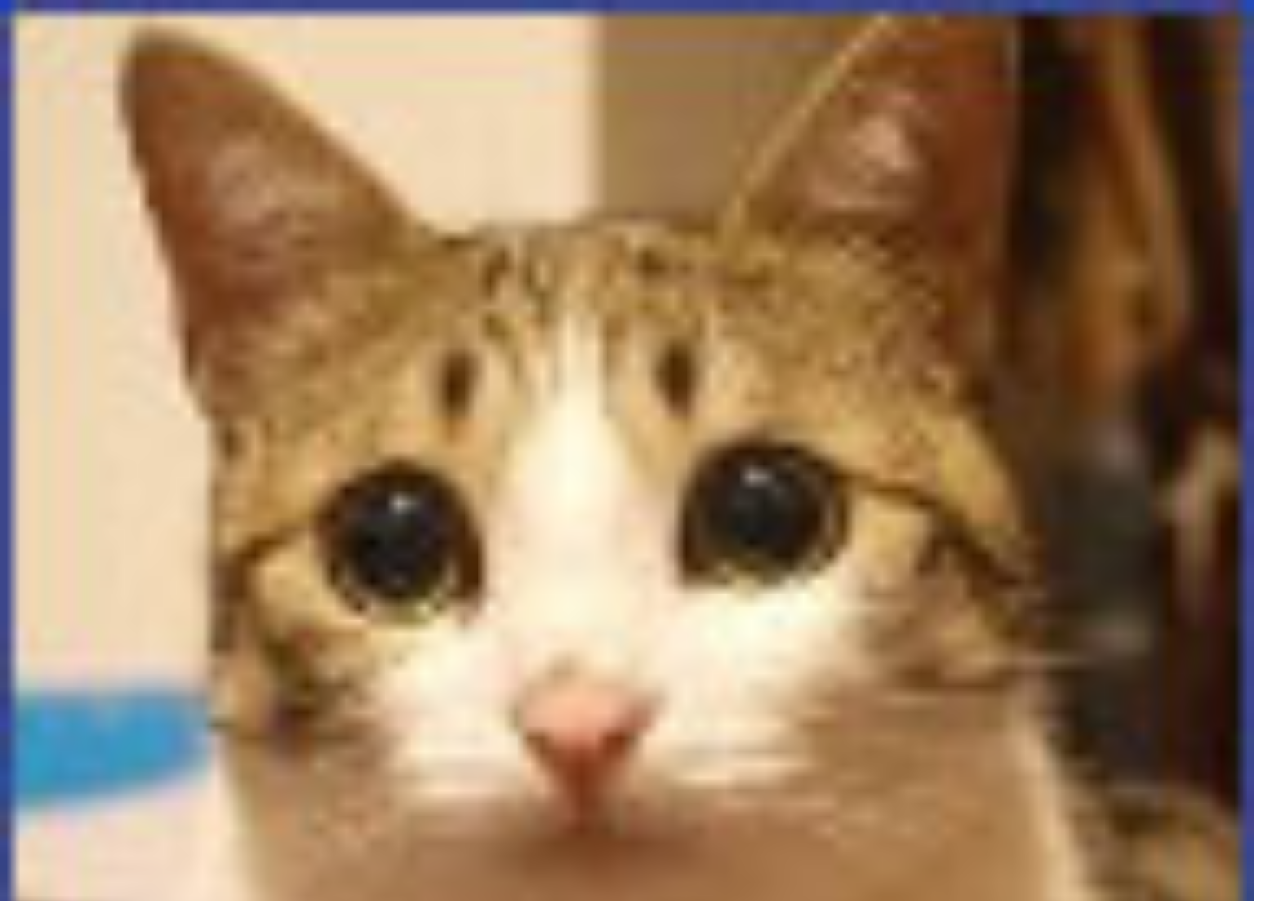
<file: CordovaPluginDemo/platforms/android/assets/www/index.html>
<!DOCTYPE html>
<html lang="en" mr-rem>

<head>
    <meta name="viewport"
          content="width=device-width,initial-scale=1,maximum-scale=1,user-scalable=no"/>

    <link rel="stylesheet" charset="UTF-8" type="text/css" href="./css/vendor.css"/>
    <link rel="stylesheet" charset="UTF-8" type="text/css" href="./css/mr-demo.css"/>
    <style>

        #card{
        width:98%;

        }


        #immg{
        width:100%;
        }
    </style>
    <script type="text/javascript" charset="UTF-8" src="./js/angular.js"></script>
    <script src="./js/ng-cordova.js"></script>
    <script src="cordova.js"></script>
    <script type="text/javascript" charset="UTF-8" src="./js/wanda.js"></script>
    <script type="text/javascript" charset="UTF-8" src="./js/base64encode.js"></script>

</head>

<body ng-controller="CordovaDemoController">
<script>
			document.addEventListener("deviceready", function() {
			        angular.bootstrap(document.getElementsByTagName('html')[0], ['wandaClient.app'])
			    });


</script>

<ion-nav-view>

    <ion-content>
        <div id="card">
            <img id="immg" ng-src="images/photograph/img2.jpg" src="images/photograph/img2.jpg"/>
        </div>

        <div class="padding">
            <button class="button button-block button-positive" ng-click="xunFei()">
                讯飞语音
            </button>
        </div>
        <div class="padding">
            <button class="button button-block button-positive" ng-click="takePhone()">
                相机
            </button>
        </div>

        <div class="padding">
            <button class="button button-block button-positive" ng-click="erWeiMa()">
                二维码
            </button>
        </div>

        <div class="padding">
            <button class="button button-block button-positive" ng-click="pic()">
                图库
            </button>
        </div>
        <div class="padding">
            <button class="button button-block button-positive" ng-click="testShareSheet()">
                ActionSheet
            </button>
        </div>

        <div class="padding">
            <button class="button button-block button-positive" ng-click="zhiFu()">
                支付
            </button>
        </div>

        <div class="padding">
            <button class="button button-block button-positive" ng-click="weiXinzhiFu()">
                微信支付
            </button>
        </div>

        <div class="padding">
            <button class="button button-block button-positive" ng-click="clipBoard()">
                剪贴板
            </button>
        </div>
        <div class="padding">
            <button class="button button-block button-positive" ng-click="updateVersion()">
                检测版本
            </button>
        </div>
        <div class="padding">
            <button class="button button-block button-positive" ng-click="base64Encode('1')">
                Base64加密
            </button>
        </div>
        <div class="padding">
            <button class="button button-block button-positive"
                    ng-click="goTo('自定义title','http://www.baidu.com')">
                外链跳转
            </button>
        </div>
    </ion-content>
</ion-nav-view>
</body>
</html>
</file>
<file: CordovaPluginDemo/platforms/android/assets/www/css/mr-demo.css>
.ActivityDetailPage .titleLabel {
  height: 1.06rem;
  border-bottom: 1px solid #eeeeee;
}
.ActivityDetailPage .titleLabel .label {
  width: 0.1rem;
  height: 1.06rem;
  background-color: #ff8400;
  display: inline-block;
  float: left;
}
.ActivityDetailPage .titleLabel .word {
  margin-left: 0.15rem;
  width: 6.2rem;
  line-height: 1rem;
  display: inline-block;
  float: left;
  white-space: nowrap;
}
.ActivityDetailPage .titleLabel .word .title {
  font-size: .34rem;
  color: #265291;
  overflow: hidden;
}
.ActivityDetailPage .titleLabel .leftInfo {
  width: 1rem;
  height: 1rem;
  display: inline-block;
}
.ActivityDetailPage .titleLabel .leftInfo .prise {
  width: 1rem;
  height: .5rem;
  display: inline-block;
  background: url(/images/circleNeighborhood/activityDetail/3.2_05.png) no-repeat center;
  background-size: .5rem;
}
.ActivityDetailPage .titleLabel .leftInfo .priseNum {
  width: 1rem;
  line-height: .3rem;
  text-align: center;
  margin: 0;
  display: inline-block;
}
.ActivityDetailPage .content {
  border-bottom: 1px solid #eeeeee;
  margin: 0;
  padding: 0.25rem;
  font-size: 0.27rem;
  color: #5d5d5d;
}
.ActivityDetailPage .tip {
  margin: 0;
  padding: 0.25rem;
  font-size: .3rem;
  color: #265291;
}

.ActivityListPage {
  background-color: #f9f9f9;
}
.ActivityListPage .activityList li {
  background-color: #fff;
  margin-left: 0.19rem;
  margin-top: 0.2rem;
  width: 7.09rem;
  height: 5.87rem;
}
.ActivityListPage .activityList li .activityDate {
  margin: 0;
  height: .5rem;
  background-color: #f9f9f9;
  color: #5e5e5e;
  text-align: center;
}
.ActivityListPage .activityList li .activityTitle {
  position: relative;
  top: -0.8rem;
  margin-left: .15rem;
  color: white;
  font-size: .3rem;
}
.ActivityListPage .activityList li .activityDes {
  position: relative;
  top: -0.4rem;
  margin-left: .15rem;
  margin-right: .15rem;
  height: .86rem;
  overflow: hidden;
  border-bottom: 1px solid #eeeeee;
  color: black;
  font-size: .32rem;
}
.ActivityListPage .activityList li .word {
  position: relative;
  top: -0.5rem;
  left: .15rem;
  color: #0060bb;
}

.addShouquanPageStyle {
  background: #ededed;
}
.addShouquanPageStyle .list {
  margin-top: .2rem;
  padding: 0;
}
.addShouquanPageStyle .list .item-button-right {
  padding: 0 0 0 4%;
  height: 1rem;
  line-height: 1rem;
  font-size: .3rem;
}
.addShouquanPageStyle .list .item-button-right .item-select {
  width: 80%;
  float: right;
  height: 100%;
  border: none;
  padding: 0;
}
.addShouquanPageStyle .list .item-button-right .item-select select {
  max-width: 100%;
  padding: 2px 31px 0 0px;
  font-size: .3rem;
}
.addShouquanPageStyle .list .item-button-right .button {
  height: 1rem;
  line-height: 1rem;
  top: 0;
  background: none;
  font-size: .3rem;
  font-family: "Helvetica Neue", Helvetica, "Hiragino Sans GB", "Microsoft YaHei", Arial, sans-serif;
  text-align: right;
  right: 2%;
}
.addShouquanPageStyle .list .item-button-right .radioBox {
  width: 40%;
  padding: 0;
}
.addShouquanPageStyle .list .item-button-right .radioBox .item-radio {
  border: none;
  background: none;
  font-size: .3rem;
}
.addShouquanPageStyle .list .item-button-right .radioBox .item-radio .item-content {
  padding: .1rem .45rem ;
  background: url(/images/myMenu/radio.png) no-repeat left center;
  background-size: .35rem;
}
.addShouquanPageStyle .list .item-button-right .radioBox .item-radio .radio-icon {
  width: 100%;
  height: 100%;
  padding: 0;
}
.addShouquanPageStyle .list .item-button-right .radioBox .item-radio .ion-checkmark:before {
  background: url(/images/myMenu/radio1.png) no-repeat left center;
  background-size: .35rem;
  font-family: '';
  width: 100%;
  padding: 0;
  top: 0;
  left: 0;
  line-height: 10px;
  height: 100%;
  content: "";
}
.addShouquanPageStyle .bar-footer {
  padding: 0;
}
.addShouquanPageStyle .bar-footer .buttons {
  width: 100%;
}
.addShouquanPageStyle .bar-footer .buttons .button {
  width: 100%;
  border-radius: 0;
  font-size: .32rem;
  background: #328cc9;
}

.AllClubPage {
  background-color: #f9f9f9;
}
.AllClubPage .clubList li {
  background-color: #fff;
  float: left;
  margin: 0 .15rem .15rem .15rem;
  width: 2.18rem;
  height: 2.85rem;
  border-bottom-right-radius: 0.1rem;
  border-bottom-left-radius: 0.1rem;
}
.AllClubPage .clubList li .clubImg {
  border-top-right-radius: 0.1rem;
  border-top-left-radius: 0.1rem;
}
.AllClubPage .clubList li .clubName {
  text-align: center;
  color: #5e5e5e;
}

.ApplyClubPage {
  background-color: #f9f9f9;
}
.ApplyClubPage .peopleName {
  margin-top: 0.6rem;
  margin-left: 1.17rem;
  font-size: 0.3rem;
  color: #676767;
}
.ApplyClubPage .peopleName .name {
  color: black;
}
.ApplyClubPage .clubName {
  margin-left: 0.57rem;
  color: #676767;
  font-size: 0.3rem;
  margin-top: 0.3rem;
  display: inline-block;
}
.ApplyClubPage .clubName .clubNameHead {
  margin-right: -0.1rem;
  position: relative;
  bottom: 0.36rem;
}
.ApplyClubPage .clubName #clubInputName {
  display: inline-block;
  margin: 0;
  width: 4.14rem;
}
.ApplyClubPage .villageName {
  width: 6rem;
  margin-left: 0.85rem;
  margin-top: 0.15rem;
}
.ApplyClubPage .villageName .villageNameHead {
  color: #676767;
  font-size: 0.3rem;
  width: 1.5rem;
  display: inline-block;
  position: relative;
  bottom: 0.22rem;
}
.ApplyClubPage .villageName #village {
  width: 4.08rem;
  height: 0.7rem;
  display: inline-block;
}
.ApplyClubPage .reason {
  width: 5.74rem;
  height: 4.51rem;
  margin-left: 0.84rem;
  margin-top: 0.2rem;
  color: #676767;
  font-size: 0.3rem;
}
.ApplyClubPage .reason #reasonLabel {
  margin: 0;
  margin-top: 0.1rem;
  height: 3.79rem;
}
.ApplyClubPage .reason #reasonContent {
  width: 100%;
  height: 100%;
}
.ApplyClubPage .reason #reasonText {
  width: 100%;
  height: 100%;
}
.ApplyClubPage .button {
  background-color: #265291;
  position: relative;
  left: 1.70rem;
  top: 0.2rem;
  width: 3.8rem;
  display: inline-block;
  margin: 0;
  padding: 0 12px;
  min-width: 52px;
  min-height: 47px;
  border-width: 1px;
  border-style: solid;
  border-radius: 4px;
  vertical-align: top;
  text-align: center;
  text-overflow: ellipsis;
  font-size: 16px;
  line-height: 42px;
  cursor: pointer;
}

* {
  margin: 0;
  padding: 0;
  list-style: none;
  -webkit-tap-highlight-color: rgba(255, 255, 255, 0);
  -webkit-appearance: none;
  font-family: "Helvetica Neue", Helvetica, "Hiragino Sans GB", "Microsoft YaHei", Arial, sans-serif;
  font-style: normal;
  outline: none;
}
input,
a {
  appearance: none;
  tap-highlight-color: rgba(255, 255, 255, 0);
  -webkit-appearance: none;
  -webkit-tap-highlight-color: rgba(255, 255, 255, 0);
}
a {
  text-decoration: none;
}
a:hover,
a:focus {
  text-decoration: none;
}
h1,
h2,
h3,
h4,
h5,
h6 {
  font-size: 0.24rem;
  font-weight: normal;
  font-family: "Helvetica Neue", Helvetica, "Hiragino Sans GB", "Microsoft YaHei", Arial, sans-serif;
}
input[type="text"],
input[type="checkBox"],
input[type="password"],
button {
  -webkit-appearance: none;
  appearance: none;
  outline: none;
  border-radius: 0;
}
/*导航和头部的样式*/
input {
  -webkit-appearance: none;
  -webkit-tap-highlight-color: rgba(255, 255, 255, 0);
  text-rendering: auto;
  color: initial;
  letter-spacing: normal;
  word-spacing: normal;
}
.msgNavBtn {
  background: url(/images/index/msg_icon.png) no-repeat center;
  background-size: .45rem;
}
.remind {
  background-color: #ff0000;
  border-radius: .3rem;
  text-align: center;
  display: block;
  padding: 0 .1rem;
  height: .3rem;
  line-height: .3rem;
  position: relative;
  right: .15rem;
  z-index: 99;
}
.slider .slider-pager {
  bottom: .2rem;
}
.slider .slider-pager .slider-pager-page {
  color: #fff;
}
.slider .slider-pager img {
  display: block;
}
.backBtn {
  background: url(/images/back.png) no-repeat center;
  background-size: .25rem;
  display: block;
  width: 19px;
  height: 33px;
}
.bar .button,
.bar button {
  min-width: .5rem;
}
.bar.bar-positive {
  background: #005bac;
}
.bar-positive .button {
  background-color: #005bac;
  font-family: "Helvetica Neue", Helvetica, "Hiragino Sans GB", "Microsoft YaHei", Arial, sans-serif;
  font-size: .3rem;
}
.bar-positive .button.activated {
  background: none;
}
.tabs {
  background-color: #fff;
  border-top: 1px solid #e5e5e5!important;
  /*	border-color:#fff;*/
}
.tab-title,
.item-input input,
textarea,
select,
button {
  font-family: "Helvetica Neue", Helvetica, "Hiragino Sans GB", "Microsoft YaHei", Arial, sans-serif;
}
.ion-index {
  background: url(/images/nav/footIcon1-1.png) no-repeat center;
  background-size: .5rem;
}
.ion-index-active {
  background: url(/images/nav/footIcon2-1.png) no-repeat center;
  background-size: .5rem;
}
.ion-neighbor {
  background: url(/images/nav/footIcon1-2.png) no-repeat center;
  background-size: .5rem;
}
.ion-neighbor-active {
  background: url(/images/nav/footIcon2-2.png) no-repeat center;
  background-size: .5rem;
}
.ion-readily {
  background: url(/images/nav/readily.png) no-repeat center center;
  background-size: .7rem!important;
  height: .7rem!important;
}
.ion-readily-active {
  background: url(/images/nav/readily_active.png) no-repeat center center;
  background-size: .7rem!important;
  height: .7rem!important;
}
.ion-periphery {
  background: url(/images/nav/footIcon1-3.png) no-repeat center;
  background-size: .5rem;
}
.ion-periphery-active {
  background: url(/images/nav/footIcon2-3.png) no-repeat center;
  background-size: .5rem;
}
.ion-mine {
  background: url(/images/nav/footIcon1-4.png) no-repeat center;
  background-size: .5rem;
}
.ion-mine-active {
  background: url(/images/nav/footIcon2-4.png) no-repeat center;
  background-size: .5rem;
}
ion-tabs.tabs-color-active-positive .tab-item.tab-item-active,
ion-tabs.tabs-color-active-positive .tab-item.active,
ion-tabs.tabs-color-active-positive .tab-item.activated {
  color: #1877cc;
}
.noteBtn {
  background: url(/images/payment/note.png) no-repeat center center;
  background-size: .43rem;
  width: .7rem;
}
.cameraBtn {
  background: url(/images/photograph/camera.png) no-repeat center center;
  background-size: .46rem;
  width: .7rem;
}
/*弹出框样式*/
.popup-container .popup {
  border-radius: 8px;
  padding-top: .2rem;
  text-align: center;
  font-family: "Helvetica Neue", Helvetica, "Hiragino Sans GB", "Microsoft YaHei", Arial, sans-serif;
  font-size: .35rem;
  background: #fff;
  width: 75%;
}
.popup-container .popup .popup-head {
  display: none;
}
.popup-container .popup .popup-body {
  padding: 15px 10px;
  color: #313131;
  font-size: .35rem;
}
.popup-container .popup .popup-buttons {
  border-top: 1px solid #ddd;
  padding: 10px 20px;
  min-height: 55px;
}
.popup-container .popup .popup-buttons .button {
  min-height: 35px;
  height: 35px;
  line-height: 35px;
  border-radius: 5px;
  background: #ccc;
  color: #fff;
  font-size: .35rem;
}
.popup-container .popup .button.button-positive {
  background: #005bac;
}

.changeCityPageStyle {
  background-color: #f9f9f9;
}
.changeCityPageStyle .item {
  padding: 0 3%;
  height: 1rem;
  line-height: 1rem;
  font-size: .3rem;
}
.changeCityPageStyle .item a {
  display: block;
  color: #313131;
}
.changeCityPageStyle .item a span {
  float: right;
  font-size: .24rem;
  color: #005bac;
}

.CircleListPage {
  background-color: #f9f9f9;
}
.CircleListPage .list .item {
  padding-top: .2rem;
  padding-bottom: .1rem;
}
.CircleListPage .list .item .authorInfo .authorImg {
  float: left;
  display: inline-block;
  width: .7rem;
  height: .7rem;
}
.CircleListPage .list .item .authorInfo .name {
  display: inline-block;
  margin-left: 0.2rem;
  margin-top: 0.05rem;
  font-size: .33rem;
  line-height: .35rem;
}
.CircleListPage .list .item .authorInfo .name .time {
  font-size: .21rem;
}
.CircleListPage .list .item .title {
  font-size: .3rem;
  color: black;
}
.CircleListPage .list .item .imgList {
  width: 100%;
  height: 1.11rem;
  margin-top: .1rem;
  margin-left: -0.1rem;
}
.CircleListPage .list .item .imgList li {
  float: left;
  width: .97rem;
  margin-left: .1rem;
}
.CircleListPage .list .item .des {
  font-size: .28rem;
  color: #737373;
  white-space: normal;
}
.CircleListPage .list .item .scanInfo {
  float: right;
  color: #383838;
  font-size: .2rem;
}
.CircleListPage .list .item .scanInfo .scan {
  background: url(/images/circleNeighborhood/circleList/2_10.png) no-repeat left center;
  background-size: .26rem;
  padding-left: 0.35rem;
}
.CircleListPage .list .item .scanInfo .comments {
  background: url(/images/circleNeighborhood/circleList/2_13.png) no-repeat left center;
  background-size: .26rem;
  padding-left: 0.35rem;
  margin-left: .1rem;
}

.CircleNeighborhoodHomePage {
  background-color: #f9f9f9;
  overflow: auto;
}
.CircleNeighborhoodHomePage .circleRecommend {
  background-color: #fff;
  border-bottom: .3rem solid #e0e0e0;
}
.CircleNeighborhoodHomePage .circleRecommend .circleRecommendList {
  height: 2.6rem;
}
.CircleNeighborhoodHomePage .circleRecommend .circleRecommendList li {
  float: left;
  width: 25%;
  margin-top: .2rem;
}
.CircleNeighborhoodHomePage .circleRecommend .circleRecommendList li .circleImage {
  width: 1.69rem;
  margin: auto;
}
.CircleNeighborhoodHomePage .circleRecommend .circleRecommendList li .circleName {
  text-align: center;
  font-size: .26rem;
  color: #626262;
  margin: 0;
}
.CircleNeighborhoodHomePage .newActivity {
  background-color: #fff;
  border-bottom: .3rem solid #e0e0e0;
}
.CircleNeighborhoodHomePage .newActivity .newActivityList {
  height: 3rem;
}
.CircleNeighborhoodHomePage .newActivity .newActivityList li {
  float: left;
  width: 50%;
  margin-top: .2rem;
}
.CircleNeighborhoodHomePage .newActivity .newActivityList .mark {
  background: url(/images/circleNeighborhood/circleMark.png) no-repeat;
  background-size: 1.2rem .5rem;
  position: absolute;
  color: #fff;
  width: 1.2rem;
  height: .5rem;
  text-align: center;
  margin-left: 0.05rem;
  margin-top: .15rem;
  line-height: .4rem;
}
.CircleNeighborhoodHomePage .newActivity .newActivityList .oneImg .activityImage {
  margin-left: 0.15rem;
  margin-top: 0.08rem;
  width: 94%;
}
.CircleNeighborhoodHomePage .newActivity .newActivityList .fourImg .activityImage {
  margin: auto;
  width: 95%;
}
.CircleNeighborhoodHomePage .newActivity .newActivityList .fourImg .activityImage .img {
  width: 45%;
  margin: 0.05rem 0.05rem 0.1rem 0.1rem;
}
.CircleNeighborhoodHomePage .hotTopic {
  background-color: #fff;
  border-bottom: .3rem solid #e0e0e0;
}
.CircleNeighborhoodHomePage .hotTopic .hotTopicContent {
  margin-left: .18rem;
  margin-top: .18rem;
}
.CircleNeighborhoodHomePage .hotTopic .hotTopicContent .info .headImag {
  float: left;
  display: inline-block;
  width: .64rem;
  height: .64rem;
}
.CircleNeighborhoodHomePage .hotTopic .hotTopicContent .info .infoContent {
  display: inline-block;
  width: 6.18rem;
  margin-right: .18rem;
  margin-left: .18rem;
  font-size: .2rem;
  color: #313131;
}
.CircleNeighborhoodHomePage .hotTopic .hotTopicContent .info .infoContent .ng-binding {
  margin: 0;
}
.CircleNeighborhoodHomePage .hotTopic .hotTopicContent .info .infoContent .nikyName {
  font-size: .26rem;
}
.CircleNeighborhoodHomePage .hotTopic .hotTopicContent .imgList {
  width: 100%;
  height: 1.11rem;
  margin-left: 0.85rem;
}
.CircleNeighborhoodHomePage .hotTopic .hotTopicContent .imgList li {
  float: left;
  width: .97rem;
  margin-left: .1rem;
}
.CircleNeighborhoodHomePage .hotTopic .hotTopicContent .infoBar {
  height: .91rem;
  font-size: .2rem;
}
.CircleNeighborhoodHomePage .hotTopic .hotTopicContent .infoBar .left {
  display: inline-block;
  width: 3.22rem;
  color: #979797;
  margin-left: 0.9rem;
}
.CircleNeighborhoodHomePage .hotTopic .hotTopicContent .infoBar .left .sourceContent {
  color: #005ad8;
}
.CircleNeighborhoodHomePage .hotTopic .hotTopicContent .infoBar .right {
  display: inline-block;
  margin-left: 0.7rem;
  color: #686868;
}
.CircleNeighborhoodHomePage .hotTopic .hotTopicContent .infoBar .right span {
  color: #999;
  font-size: .2rem;
}
.CircleNeighborhoodHomePage .hotTopic .hotTopicContent .infoBar .right .iconImg1 {
  background: url(/images/circleNeighborhood/r-laud.png) no-repeat;
  background-size: .26rem;
  display: inline-block;
  padding-left: 0.35rem;
}
.CircleNeighborhoodHomePage .hotTopic .hotTopicContent .infoBar .right .iconImg2 {
  background: url(/images/circleNeighborhood/r-talk.png) no-repeat left center;
  background-size: .26rem;
  display: inline-block;
  padding-left: 0.35rem;
  margin-left: .1rem;
}
.CircleNeighborhoodHomePage .titleLabel {
  margin: 0;
  height: .54rem;
  border-bottom: 1px solid #eeeeee;
}
.CircleNeighborhoodHomePage .titleLabel .label {
  width: .05rem;
  height: .54rem;
  background-color: #d43134;
  display: inline-block;
}
.CircleNeighborhoodHomePage .titleLabel .word {
  color: #3a3a3a;
  font-size: .3rem;
  position: relative;
  top: -0.18rem;
  left: .1rem;
}
.CircleNeighborhoodHomePage .titleLabel .nextLink {
  float: right;
  line-height: .54rem;
  margin-right: .2rem;
  font-size: .25rem;
  color: #0059b0;
}

.CreateTopicPage {
  background-color: #f9f9f9;
}
.CreateTopicPage #topicContent {
  height: 4rem;
}
.CreateTopicPage #topicContent textarea {
  height: 4rem;
}
.CreateTopicPage .pictures {
  background-color: white;
  height: 1.75rem;
}
.CreateTopicPage .pictures .addIcon {
  display: inline-block;
  width: 1.21rem;
  height: 1.21rem;
  background: url(/images/addCamer.png) no-repeat center;
  background-size: 1.21rem;
  margin-top: 0.3rem;
  margin-left: 0.3rem;
}
.CreateTopicPage .bar-footer {
  padding: 0;
}
.CreateTopicPage .bar-footer .buttons {
  width: 100%;
}
.CreateTopicPage .bar-footer .buttons .button {
  width: 100%;
  border-radius: 0;
  font-size: .32rem;
  background: #328cca;
  line-height: .8rem;
}

.dianfeiPageStyle {
  background: #ededed;
}
.dianfeiPageStyle .orderCont,
.dianfeiPageStyle .orderInfo,
.dianfeiPageStyle .payElec,
.dianfeiPageStyle .item-input {
  background: #fff;
  margin-bottom: .2rem;
}
.dianfeiPageStyle .orderCont h3 {
  padding-top: .7rem;
  text-align: center;
  margin-bottom: 0;
}
.dianfeiPageStyle .orderCont h3 p {
  display: inline-block;
  line-height: .7rem;
  font-size: .28rem;
  color: #666;
  background: url(/images/payment/elec.png) no-repeat left center;
  padding-left: .35rem;
  background-size: .25rem;
}
.dianfeiPageStyle .orderCont h3 p .BigRed {
  font-size: .5rem;
  color: #D42D34;
}
.dianfeiPageStyle .orderCont h3 p .smallRed {
  color: #D42D34;
  margin-left: .1rem;
}
.dianfeiPageStyle .orderCont .promptDiv {
  text-align: center;
}
.dianfeiPageStyle .orderCont .promptDiv .prompt {
  display: inline-block;
  font-size: .26rem;
  padding-left: .4rem;
  color: #D42D34;
  background: url(/images/payment/prompt.png) no-repeat left center;
  background-size: .3rem;
  height: .5rem;
  line-height: .55rem;
}
.dianfeiPageStyle .orderCont .selectAddress {
  padding: 0 2%;
  height: .8rem;
  line-height: .8rem;
  border-top: 1px solid #ddd;
  font-size: .28rem;
  color: #005AA8;
  border-bottom: 1px solid #ddd;
}
.dianfeiPageStyle .orderCont .selectAddress .item-select {
  width: 70%;
  float: right;
  height: .75rem;
  border: none;
  margin-top: .01rem;
}
.dianfeiPageStyle .orderCont .selectAddress .item-select select {
  width: 100%;
  font-size: .3rem;
}
.dianfeiPageStyle .orderInfo {
  border-top: 1px solid #ddd;
  border-bottom: 1px solid #ddd;
}
.dianfeiPageStyle .orderInfo .infoTit {
  height: .8rem;
  line-height: .8rem;
  color: #005AA8;
  margin-left: 2%;
  border-bottom: 1px solid #ddd;
  font-size: .28rem;
}
.dianfeiPageStyle .orderInfo .list {
  padding: .2rem 0;
}
.dianfeiPageStyle .orderInfo .list .item {
  font-size: .26rem;
  border: none;
  padding: 0 2%;
  height: .6rem;
  line-height: .6rem;
}
.dianfeiPageStyle .orderInfo .list .item .moneyInput {
  border: 1px solid #ddd;
  width: 50%;
  border-radius: 5px;
  display: inline-block;
  margin-right: .1rem;
  position: absolute;
  height: .5rem;
  line-height: .5rem;
  top: .1rem;
}
.dianfeiPageStyle .orderInfo .list .item .moneyInput input[type=text] {
  height: 100%;
  font-size: .28rem;
}
.dianfeiPageStyle .orderInfo .list .item .position {
  position: relative;
  left: 53%;
}
.dianfeiPageStyle .payElec {
  border-top: 1px solid #ddd;
  border-bottom: 1px solid #ddd;
  height: 1.17rem;
  line-height: 1.17rem;
  padding: 0 2%;
  color: #005AA8;
  font-size: .28rem;
}
.dianfeiPageStyle .payElec .elec {
  color: #777;
  width: 80%;
  float: right;
  display: block;
  height: 100%;
  text-align: right;
}
.dianfeiPageStyle .protocol {
  height: 1.3rem;
}
.dianfeiPageStyle .protocol .item-checkbox {
  background: none;
  border: none;
}
.dianfeiPageStyle .protocol label {
  display: inline-block;
  background: none;
  border-width: 0;
}
.dianfeiPageStyle .protocol span,
.dianfeiPageStyle .protocol a {
  font-size: .25rem;
}
.dianfeiPageStyle .protocol .checkbox {
  left: 0;
}
.dianfeiPageStyle .protocol .item-checkbox {
  padding-left: 35px;
}
.dianfeiPageStyle .protocol .checkbox-icon {
  width: 20px;
  height: 20px;
  margin: 3px;
}
.dianfeiPageStyle .protocol .checkbox-icon:after {
  top: 26%;
  left: 20%;
  width: 12px;
  height: 5px;
}
.dianfeiPageStyle .bar-footer {
  padding: 0;
}
.dianfeiPageStyle .bar-footer .buttons {
  width: 100%;
}
.dianfeiPageStyle .bar-footer .buttons .button {
  width: 100%;
  border-radius: 0;
  font-size: .32rem;
  background: #16A3EB;
}

.editProfilePageStyle {
  background: #ededed;
}
.editProfilePageStyle .list {
  margin-bottom: .2rem;
  font-size: .3rem;
}
.editProfilePageStyle .list .color1 {
  color: #15965D;
  font-size: .25rem;
}
.editProfilePageStyle .list .item-button-right {
  position: relative;
  padding: 0 4%;
  height: .9rem;
  line-height: .9rem;
  font-size: .3rem;
}
.editProfilePageStyle .list .item-button-right .button {
  background: none;
  text-align: right;
  font-size: .3rem;
  color: #999;
  top: 0;
  height: .9rem;
  right: 2%;
}
.editProfilePageStyle .list .item-button-right .inputName {
  color: #333;
  font-family: "Helvetica Neue", Helvetica, "Hiragino Sans GB", "Microsoft YaHei", Arial, sans-serif;
}
.editProfilePageStyle .list .linkIcon {
  display: block;
  background: url(/images/mine/jiantou.png) no-repeat right center;
  color: #444;
  background-size: .2rem;
}
.editProfilePageStyle .list .imgWrap {
  height: 1.2rem;
  line-height: 1.2rem;
}
.editProfilePageStyle .list .imgWrap .getNewImg {
  background: url(/images/mine/jiantou.png) no-repeat right center;
  background-size: .2rem;
  padding-right: .41rem;
  top: 0;
  height: 1.2rem;
}
.editProfilePageStyle .list .imgWrap .userImg {
  position: absolute;
  top: .18rem;
  left: 26%;
  height: .84rem;
  width: .84rem;
  border-radius: .85rem;
}
.editProfilePageStyle .mt1 {
  margin-top: .2rem;
}
.editProfilePageStyle .bar-footer {
  padding: 0;
}
.editProfilePageStyle .bar-footer .buttons {
  width: 100%;
}
.editProfilePageStyle .bar-footer .buttons .button {
  width: 100%;
  border-radius: 0;
  font-size: .32rem;
  background: #328cc9;
}

.feedbackPageStyle {
  background: #ededed;
}
.feedbackPageStyle .feedbackStyle h4 {
  margin: 0;
  padding: 0 4%;
  height: .6rem;
  line-height: .6rem;
  font-size: .3rem;
}
.feedbackPageStyle .feedbackStyle .textarea {
  background: #fff;
  width: 100%;
  padding: .2rem 4%;
  height: 2.6rem;
  resize: none;
  font-size: .28rem;
  color: #999;
  border: 1px solid #ddd;
}
.feedbackPageStyle .feedbackStyle .imgBox {
  border: 1px solid #ddd;
  margin: .2rem 0;
  background: #fff;
  padding: .1rem 4%;
  overflow: hidden;
}
.feedbackPageStyle .feedbackStyle .imgBox h5 {
  font-size: .3rem;
  padding: 0;
  margin: 0;
  line-height: .6rem;
}
.feedbackPageStyle .feedbackStyle .imgBox ul {
  height: 1.3rem;
  margin: .1rem 0;
}
.feedbackPageStyle .feedbackStyle .imgBox ul li {
  float: left;
  width: 1.25rem;
  height: 1.25rem;
  overflow: hidden;
  margin: 0 2.5% .2rem 0;
}
.feedbackPageStyle .feedbackStyle .imgBox ul .addImgBtn {
  height: 1.23rem;
  width: 1.23rem;
  background: url(/images/myMenu/addImgBtn.png) no-repeat center center;
  background-size: 1.2rem;
  border: none;
}
.feedbackPageStyle .feedbackStyle .phoneInput {
  background: #fff url(/images/forgotPwd/icon_01.png) no-repeat 4% center;
  background-size: .32rem;
  padding-left: 10%;
}
.feedbackPageStyle .feedbackStyle .button {
  width: 60%;
  margin: .6rem auto;
  height: .95rem;
  line-height: .95rem;
  color: #fff;
  font-size: .32rem;
  background: #ffa800;
  display: block;
  border-radius: 5px;
}

.ForgotPwdPageStyle {
  background: #f3f3f3;
}
.ForgotPwdPageStyle .forgotForm {
  width: 80%;
  margin: auto;
  margin-top: 10%;
}
.ForgotPwdPageStyle .forgotForm .item {
  border: 0;
}
.ForgotPwdPageStyle .forgotForm .button-positive {
  width: 80%;
  margin: .7rem auto;
  display: block;
  background: #ffa800;
  font-size: .3rem;
}
.ForgotPwdPageStyle .forgotForm .phoneInput {
  background: url(/images/forgotPwd/icon_01.png) no-repeat 0.15rem;
  background-size: .35rem;
  padding: .2rem;
}
.ForgotPwdPageStyle .forgotForm .codeInput {
  background: url(/images/forgotPwd/icon_02.png) no-repeat 0.15rem;
  background-size: .4rem;
  padding: .15rem .2rem;
}
.ForgotPwdPageStyle .forgotForm .codeInput .button {
  border: 1px solid #005bac;
  color: #005bac;
  margin: 0;
  background: none;
  font-size: .28rem;
  line-height: .7rem;
  padding: 0 .1rem;
  min-height: .7rem;
  min-width: 40%;
}
.ForgotPwdPageStyle .forgotForm .pwdInput {
  background: url(/images/forgotPwd/icon_03.png) no-repeat 0.15rem;
  background-size: .4rem;
  padding: .2rem;
}
.ForgotPwdPageStyle .forgotForm .pwdComiInput {
  background: url(/images/forgotPwd/icon_03.png) no-repeat 0.15rem;
  background-size: .4rem;
  padding: .2rem;
}
.ForgotPwdPageStyle .forgotForm .item-input {
  padding-left: .8rem;
  border-bottom: 2px solid #d0d0d0;
}
.ForgotPwdPageStyle .forgotForm .item-input input {
  font-size: .3rem;
  line-height: inherit;
  color: #3a3a3a;
}

.historyList {
  background-color: #eaeaea;
  margin-top: .2rem;
}
.historyList .list .item-button-right {
  background-color: white;
  padding-right: 0;
}
.historyList .list .item-button-right .listInfo {
  height: .6rem;
  line-height: .6rem;
  font-size: .25rem;
  border-bottom: 1px solid #ddd;
  padding: 0;
}
.historyList .list .item-button-right .listInfo h4 {
  width: 30%;
  text-align: center;
  color: #666666;
  float: left;
  margin-left: -0.4rem;
  font-size: .3rem;
}
.historyList .list .item-button-right .listInfo .onforward {
  float: right;
  margin-right: 2%;
  font-size: .28rem;
  color: #1281dc;
  padding-left: 10px;
  padding-right: 10px;
  margin-top: -0.16rem;
}
.historyList .list .item-button-right .detailMessage .address {
  float: left;
  margin-top: .2rem;
  margin-left: .3rem;
  width: 80%;
}
.historyList .list .item-button-right .detailMessage .address h2 {
  font-size: .3rem;
  color: #000000;
  padding-left: .4rem;
  background: url(/images/HouseRentImage/icon-location.png) no-repeat left center;
  background-size: .2rem .3rem;
}
.historyList .list .item-button-right .detailMessage .address p {
  font-size: .3rem;
  color: #666666;
  white-space: normal;
  overflow: hidden;
  padding-left: 6%;
  position: relative;
  top: .2rem;
}
.historyList .list .item-button-right .button.button-positive {
  padding: 0;
  border-color: transparent;
  color: #fff;
  background-color: transparent;
  margin-top: 1rem;
}
.historyList .list .item-button-right .button.button-positive .moneyClass {
  color: #ffc678;
  font-size: .3rem;
}
.historyList .list .item-button-right .button.button-positive .unitClass {
  color: black;
  font-size: .2rem;
}
.historyListPageStyle {
  background: #ededed;
}
.historyListPageStyle .listInfo {
  margin-top: .16rem;
  background: #fff;
  padding: 0 4%;
}
.historyListPageStyle .listInfo .listTit {
  height: .7rem;
  line-height: .7rem;
  border-bottom: 1px solid #dadada;
  font-size: .24rem;
  color: #999;
}
.historyListPageStyle .listInfo .z-left {
  width: 40%;
  float: left;
}
.historyListPageStyle .listInfo .z-right {
  width: 60%;
  float: right;
  text-align: right;
}
.historyListPageStyle .listInfo .listCont {
  border-bottom: 1px dashed #d9d9d9;
  padding: .1rem 0;
}
.historyListPageStyle .listInfo .listCont li {
  overflow: hidden;
  font-size: .28rem;
  padding: .06rem 0;
  line-height: .35rem;
}
.historyListPageStyle .listInfo .listCont:last-child {
  border-bottom: none;
}

.HistoryRepairStyle {
  overflow: auto;
}
.HistoryRepairStyle .tabs {
  height: .9rem;
  width: 100%;
}
.HistoryRepairStyle .tabs .tab-item {
  max-width: 50%;
  line-height: .9rem;
  opacity: 1;
  color: #555;
}
.HistoryRepairStyle .has-tabs-top {
  top: 0px;
  margin-top: 1.8rem;
}
.HistoryRepairStyle .tab-item-active {
  border-bottom: 2px solid #005bac;
}
.HistoryRepairStyle .tab-item-active .tab-title {
  color: #005bac;
}
.HistoryRepairStyle .borderRight {
  height: .5rem;
  top: .22rem;
  left: 50%;
  border-right: 1px solid #ddd;
  position: absolute;
}
.HistoryRepairStyle .dataNum {
  position: absolute;
  height: 0.3rem;
  width: 0.3rem;
  top: 0.15rem;
  border-radius: 0.3rem;
  margin-left: 35%;
  background-color: red;
  text-align: center;
  color: white;
  line-height: 0.3rem;
  font-size: 0.13rem;
}
.HistoryRepairStyle .tab-item .icon {
  height: 0;
}
.HistoryRepairStyle .tab-title {
  font-size: .3rem;
  color: #555;
  line-height: 0.9rem;
  display: block;
  margin: 0;
  padding: 0;
}
.repairListPageStyle .list a.item {
  height: 1.8rem;
}
.repairListPageStyle .list .item-thumbnail-left {
  padding-left: 2.2rem;
  min-height: 0.2rem;
}
.repairListPageStyle .list img {
  width: 1.8rem;
  max-height: 6rem;
  max-width: 6rem;
  height: 1.43rem;
  top: 0.17rem;
}
.repairListPageStyle .list h2 {
  font-size: 0.28rem;
  white-space: normal;
}
.repairListPageStyle .list h4 {
  font-size: 0.23rem;
  color: #ff0517;
  margin-top: 0.1rem;
}
.repairListPageStyle .list .content {
  height: 0.9rem;
  margin-right: 0.15rem;
  margin-top: 0.1rem;
}

.houseTopPageStyle .tabs {
  height: .9rem;
  width: 100%;
}
.houseTopPageStyle .tabs .tab-item {
  max-width: 50%;
  line-height: .9rem;
  opacity: 1;
  color: #555;
}
.houseTopPageStyle .has-tabs-top {
  top: 44px;
  margin-top: .87rem;
}
.houseTopPageStyle .tab-item-active {
  border-bottom: 2px solid #005bac;
}
.houseTopPageStyle .tab-item-active .tab-title {
  color: #005bac;
}
.houseTopPageStyle .borderRight {
  height: .5rem;
  top: .22rem;
  left: 50%;
  border-right: 1px solid #ddd;
  position: absolute;
}
.houseTopPageStyle .tab-item .icon {
  height: 0;
}
.houseTopPageStyle .tab-title {
  font-size: .3rem;
  color: #555;
  line-height: .9rem;
  display: block;
  margin: 0;
  padding: 0;
}
.houseTopPageStyle .contTab {
  height: .8rem;
  padding: 0;
  background: #fff;
  position: relative;
}
.houseTopPageStyle .contTab .centerBorder {
  position: absolute;
  top: .15rem;
  height: .5rem;
  border-right: 1px solid #ddd;
}
.houseTopPageStyle .contTab a {
  display: block;
  float: left;
  width: 50%;
  text-align: center;
  height: .8rem;
  line-height: .8rem;
  font-size: .3rem;
  color: #888;
}
.houseTopPageStyle .contTab a.curLink {
  color: #005bac;
  border-bottom: 2px solid #005bac;
}
.houseListPageStyle {
  background: #ededed;
}
.houseListPageStyle .list .item-button-right {
  background: #fff url('/images/mine/jiantou.png') no-repeat 95% center;
  background-size: .2rem;
  padding: 0 4%;
}
.houseListPageStyle .list .item-button-right .addressLink {
  color: #313131;
  display: block;
  height: 1rem;
  line-height: 1rem;
  font-size: .3rem;
}
.houseListPageStyle .allHouse .item {
  padding: 0;
}
.houseListPageStyle .allHouse .item h6 {
  padding: 0 4%;
  height: 1rem;
  line-height: 1rem;
  font-size: .3rem;
  background: url('/images/myMenu/down.png') no-repeat 95% center;
  background-size: .35rem;
  color: #313131;
}
.houseListPageStyle .allHouse .item .showHouse {
  background: url('/images/myMenu/up.png') no-repeat 95% center;
  background-size: .35rem;
}
.houseListPageStyle .allHouse .item .houseList {
  background: #f6f6f6;
  padding: .1rem 3%;
  font-size: .28rem;
  overflow: hidden;
}
.houseListPageStyle .allHouse .item .houseList li {
  float: left;
  padding: .1rem .15rem;
}
.houseListPageStyle .houseMemberPageStyle {
  box-shadow: none;
  border: 1px solid #ddd;
  margin: .2rem;
}
.houseListPageStyle .houseMemberPageStyle .item-divider {
  background: #fff;
}
.houseListPageStyle .houseMemberPageStyle .item-divider h5 {
  font-size: .3rem;
  color: #265291;
}
.houseListPageStyle .houseMemberPageStyle .item-divider p {
  font-size: .28rem;
  font-weight: normal;
}
.houseListPageStyle .houseMemberPageStyle .item-text-wrap {
  padding: .25rem 4% .05rem 4%;
}
.houseListPageStyle .houseMemberPageStyle .item-text-wrap .peopleList {
  overflow: hidden;
}
.houseListPageStyle .houseMemberPageStyle .item-text-wrap .peopleList .NoneBg {
  background: none;
  color: #265291;
  padding: .05rem .2rem 0 0;
  height: .7rem;
  float: left;
}
.houseListPageStyle .houseMemberPageStyle .item-text-wrap .peopleList ul {
  overflow: hidden;
}
.houseListPageStyle .houseMemberPageStyle .item-text-wrap .peopleList ul li {
  padding: .05rem .25rem;
  float: left;
  margin-right: .2rem;
  background: #265291;
  color: #fff;
  margin-bottom: .1rem;
  font-size: .26rem;
}

.houseDetail {
  background-color: #e9e9e9;
}
.houseDetail .bannerImg img {
  display: block;
}
.houseDetail .messageHouse {
  position: relative;
  background-color: white;
}
.houseDetail .messageHouse h1 {
  font-size: .3rem;
  margin-left: 3%;
  padding-top: 3%;
}
.houseDetail .messageHouse .detailhouseType {
  float: right;
  width: 60%;
  margin-top: -0.6rem;
  font-size: .26rem;
  margin-right: -0.7rem;
  color: #888888;
}
.houseDetail .messageHouse p {
  font-size: .3rem;
  color: red;
  margin-left: 3%;
}
.houseDetail .messageHouse hr {
  margin-left: 3%;
  margin-right: 3%;
}
.houseDetail .messageHouse .typeAndArea {
  display: block;
  width: 100%;
  height: 1.5rem;
  border-bottom: 1px solid #ddd;
}
.houseDetail .messageHouse .typeAndArea div {
  margin-top: 0;
  float: left;
  width: 50%;
  font-size: .3rem;
  color: black;
  line-height: .6rem;
}
.houseDetail .messageHouse .typeAndArea div span {
  margin-left: 8%;
  font-size: .3rem;
  color: black;
}
.houseDetail .item-divider {
  margin-top: 20px;
  background-color: #ffffff;
  font-size: .4rem;
  color: #0d469c;
  border-bottom: 1px solid #ddd;
}
.houseDetail .houseDevice {
  background-color: white;
  height: 2.8rem;
  margin-bottom: .5rem;
}
.houseDetail .houseDevice div {
  background-color: white;
  width: 25%;
  float: left;
  padding-top: 2%;
  padding-right: 0%;
  padding-bottom: 2%;
  padding-left: 2%;
}
.houseDetail .houseDevice div p {
  font-size: .3rem;
  float: right;
  width: 100%;
  text-align: center;
  height: .6rem;
  line-height: .6rem;
}
.houseDetail .houseDevice div .bedOne {
  background: url(/images/HouseRentImage/icon-bed.png) no-repeat left center;
  background-position: 0% 30%;
  background-size: .40rem .37rem;
}
.houseDetail .houseDevice div .sofaTwo {
  background: url(/images/HouseRentImage/icon-sofa.png) no-repeat left center;
  background-position: 0% 30%;
  background-size: .45rem .43rem;
}
.houseDetail .houseDevice div .furnitureThree {
  background: url(/images/HouseRentImage/icon-furniture.png) no-repeat left center;
  background-position: 0% 30%;
  background-size: .45rem .43rem;
}
.houseDetail .houseDevice div .heatingFoure {
  background: url(/images/HouseRentImage/icon-heating.png) no-repeat left center;
  background-position: 0% 30%;
  background-size: .45rem .43rem;
}
.houseDetail .houseDevice div .airConditionFive {
  background: url(/images/HouseRentImage/icon-airCondition.png) no-repeat left center;
  background-position: 0% 30%;
  background-size: .45rem .43rem;
}
.houseDetail .houseDevice div .dishWashSix {
  background: url(/images/HouseRentImage/icon-dishWashingMachine.png) no-repeat left center;
  background-position: 0% 30%;
  background-size: .40rem .37rem;
}
.houseDetail .houseDevice div .microwSeven {
  background: url(/images/HouseRentImage/icon-microwaveOven.png) no-repeat left center;
  background-position: 0% 30%;
  background-size: .40rem .47rem;
}
.houseDetail .houseDevice div .washerEight {
  background: url(/images/HouseRentImage/icon-washer.png) no-repeat left center;
  background-position: 0% 30%;
  background-size: .40rem .37rem;
}
.houseDetail .houseDevice div .showerNine {
  background: url(/images/HouseRentImage/icon-shower.png) no-repeat left center;
  background-position: 0% 30%;
  background-size: .45rem .43rem;
}
.houseDetail .houseDevice div .bathPoolTen {
  background: url(/images/HouseRentImage/icon-commonBathingPool.png) no-repeat left center;
  background-position: 0% 30%;
  background-size: .45rem .43rem;
}
.houseDetail .houseDevice div .televEleven {
  background: url(/images/HouseRentImage/icon-teleVision.png) no-repeat left center;
  background-position: 0% 30%;
  background-size: .40rem .37rem;
}
.houseDetail .houseDevice div .carportDesc {
  background: url(/images/HouseRentImage/icon-carport.png) no-repeat left center;
  background-position: 0% 30%;
  background-size: .45rem .43rem;
}
.houseDetail .bar {
  background-color: #124bad;
}
.houseDetail .bar span {
  width: 100%;
  height: 100%;
  margin: .2rem auto 0;
  text-align: center;
  color: white;
  font-size: .35rem;
}

.linkDiv .rentOutlink {
  background: #fff;
  color: #387ef5;
  padding: .12rem;
  border-radius: .3rem 0 0 .3rem;
  position: relative;
  left: .1rem;
  border: 1px solid #fff;
  font-size: .28rem;
}
.linkDiv .requestlink {
  border: 1px solid #fff;
  padding: .12rem;
  border-radius: 0 .3rem .3rem 0;
  font-size: .28rem;
  position: relative;
  right: .1rem;
}
.houseRentMessage {
  background-color: #f9f9f9;
  overflow: auto;
}
.houseRentMessage .bannerImg img {
  display: block;
}
.houseRentMessage .divAddress {
  padding: .1rem;
  background-color: #124b99;
  height: 0.67rem;
}
.houseRentMessage .divAddress h2 {
  font-size: 0.3rem;
  color: white;
  margin: 4px 0 5px 18px;
}
.houseRentMessage .link {
  background-color: #ffffff;
  height: 0.67rem;
  position: relative;
}
.houseRentMessage .link li {
  width: 25%;
  text-align: center;
  float: left;
  border-right: 1px solid #ddd;
  height: .67rem;
  line-height: .67rem;
  font-size: 0.3rem;
  color: black;
  background: url(/images/HouseRentImage/dark-pull-down.png) no-repeat right center;
  background-size: .22rem .14rem;
  background-position: 80% 50%;
}
.houseRentMessage .link .choiceShow {
  position: absolute;
  top: .5rem;
  z-index: 9;
  left: 0;
  width: 100%;
  background-color: #fff;
}
.houseRentMessage .link .choiceShow li {
  float: none;
  border-bottom: 1px solid #ddd;
  width: 100%;
  text-align: left;
  padding-left: 10%;
  background: url();
}
.houseRentMessage .link .choiceShow .YeTaiList {
  border-top: 1px solid #ddd;
  margin-top: .1rem;
  display: none;
}
.houseRentMessage .link .choiceShow .YeTaiList li {
  background: url(/images/HouseRentImage/icon-unselected.png) no-repeat right center;
  background-size: .5rem;
  background-position: 95%;
}
.houseRentMessage .link .choiceShow .YeTaiList .lastYeTai {
  height: .7rem;
  text-align: center;
  padding-top: .1rem;
  color: #ddd;
  font-size: .5rem;
}
.houseRentMessage .link .choiceShow .yetailist {
  display: block;
}
.houseRentMessage .link .choiceShow .yetailist .yetailistImage {
  background: url(/images/HouseRentImage/icon-selected.png) no-repeat right center;
  background-size: .5rem;
  background-position: 95%;
}
.houseRentMessage .link .choiceShow .PriceList {
  border-top: 1px solid #ddd;
  margin-top: .1rem;
  display: none;
}
.houseRentMessage .link .choiceShow .PriceList li {
  background: url(/images/HouseRentImage/icon-unselected.png) no-repeat right center;
  background-size: .5rem;
  background-position: 95%;
}
.houseRentMessage .link .choiceShow .PriceList .priceLastDiv {
  height: .7rem;
  text-align: center;
  padding-top: .1rem;
  color: #ddd;
  font-size: .5rem;
}
.houseRentMessage .link .choiceShow .Price {
  display: block;
}
.houseRentMessage .link .choiceShow .Price .PricelistImage {
  background: url(/images/HouseRentImage/icon-selected.png) no-repeat right center;
  background-size: .5rem;
  background-position: 95%;
}
.houseRentMessage .link .choiceShow .HouseTypeList {
  border-top: 1px solid #ddd;
  margin-top: .1rem;
  display: none;
}
.houseRentMessage .link .choiceShow .HouseTypeList li {
  background: url(/images/HouseRentImage/icon-unselected.png) no-repeat right center;
  background-size: .5rem;
  background-position: 95%;
}
.houseRentMessage .link .choiceShow .HouseTypeList .houseTypeLastDiv {
  height: .7rem;
  text-align: center;
  padding-top: .1rem;
  color: #ddd;
  font-size: .5rem;
}
.houseRentMessage .link .choiceShow .HouseType {
  display: block;
}
.houseRentMessage .link .choiceShow .HouseType .HouseTypelistImage {
  background: url(/images/HouseRentImage/icon-selected.png) no-repeat right center;
  background-size: .5rem;
  background-position: 95%;
}
.houseRentMessage .link .choiceShow .FaceList {
  border-top: 1px solid #ddd;
  margin-top: .1rem;
  display: none;
  width: 100%;
}
.houseRentMessage .link .choiceShow .FaceList li {
  background: url(/images/HouseRentImage/icon-unselected.png) no-repeat right center;
  background-size: .5rem;
  background-position: 95%;
}
.houseRentMessage .link .choiceShow .FaceList .FaceLastDiv {
  height: .7rem;
  text-align: center;
  padding-top: .1rem;
  color: #ddd;
  font-size: .5rem;
}
.houseRentMessage .link .choiceShow .Face {
  display: block;
}
.houseRentMessage .link .choiceShow .Face .FacelistImage {
  background: url(/images/HouseRentImage/icon-selected.png) no-repeat right center;
  background-size: .5rem;
  background-position: 95%;
}
.houseRentMessage .spaceItem {
  height: 0.2rem;
  border-style: sold;
  border-color: #ededed;
  border-top-width: 100%;
  border-bottom-width: 100%;
  border-top-color: black;
  border-bottom-color: black;
}
.houseRentMessage .list {
  position: relative;
}
.houseRentMessage .list .shadowDiv {
  position: absolute;
  background: rgba(0, 0, 0, 0.7);
  width: 100%;
  top: 0;
  left: 0;
  height: 100%;
  z-index: 8;
  display: none;
}
.houseRentMessage .list .ShadowDiv {
  display: block;
}
.houseRentMessage .list .item-thumbnail-left {
  padding-top: 10px;
  padding-left: 10px;
}
.houseRentMessage .list .item-thumbnail-left img {
  max-width: 40%;
  max-height: 80%;
}
.houseRentMessage .list .item-thumbnail-left h3 {
  margin-left: 50%;
  font-size: 0.32rem;
  color: black;
}
.houseRentMessage .list .item-thumbnail-left p {
  margin-top: 0.4rem;
  font-size: 0.26rem;
  margin-left: 50%;
  color: #666666;
}
.houseRentMessage .list .item-thumbnail-left p label {
  position: relative;
  botton: .2rem;
  bottom: .1rem;
  padding-left: 5px;
  padding-right: 5px;
}
.houseRentMessage .list .item-thumbnail-left h2 {
  margin-top: 0.4rem;
  margin-left: 50%;
  font-size: 0.36rem;
  color: red;
}
.houseRentMessage .bar-footer {
  width: 100%;
  padding: 0 0 0 0;
  height: .9rem;
}
.houseRentMessage .bar-footer .rentOutButton {
  width: 50%;
  background-color: #16a2eb;
  font-size: 0.36rem;
  color: white;
  text-decoration: none;
  border-style: none;
  text-align: center;
  line-height: .9rem;
}
.houseRentMessage .bar-footer .requestRentButton {
  width: 50%;
  background-color: #005bac;
  font-size: 0.36rem;
  color: white;
  text-decoration: none;
  border-style: none;
  text-align: center;
  line-height: .9rem;
}

.requestTitle .requestOutlink {
  color: #fff;
  padding: .12rem;
  border-radius: .3rem 0 0 .3rem;
  position: relative;
  left: .1rem;
  border: 1px solid #fff;
  font-size: .28rem;
}
.requestTitle .requestlinkTitle {
  border: 1px solid #fff;
  padding: .12rem;
  border-radius: 0 .3rem .3rem 0;
  font-size: .28rem;
  background: #fff;
  color: #387ef5;
}
.houseRequestRent {
  background-color: #eaeaea;
}
.houseRequestRent .rentRequestList {
  margin: 0.2rem;
}
.houseRequestRent .rentRequestList .item h2 {
  color: #89add8;
  font-size: .35rem;
}
.houseRequestRent .rentRequestList .item hr {
  margin: 0;
}
.houseRequestRent .rentRequestList .item .expectArea {
  overflow: hidden;
  white-space: normal;
  color: #b4b4b4;
  font-size: .3rem;
}
.houseRequestRent .rentRequestList .item .expectType {
  font-size: 0.3rem;
  color: #787878;
  padding-top: .15rem;
}

.IndexPageStyle {
  background-color: #f9f9f9;
  overflow: auto;
  /*	.tit{
		margin:0;
	}
	.tit .label {
	    width: .1rem;
	    height: .54rem;
	    background-color: #ffa800;
	    display: inline-block;
	}
	.tit .word {
	    color: #3a3a3a;
	    font-size: .3rem;
	    position: relative;
	    top: -.13rem;
	    left: .1rem;
	}	*/
}
.IndexPageStyle .bar.bar-stable {
  background-color: #f9f9f9;
}
.IndexPageStyle .slider .slider-pager {
  bottom: .2rem;
}
.IndexPageStyle .slider .slider-pager .slider-pager-page {
  color: #fff;
}
.IndexPageStyle .slider .slider-pager img {
  display: block;
}
.IndexPageStyle .slider .box .desc {
  position: absolute;
  font-size: .34rem;
  color: #ffc555;
  top: 0;
  text-align: center;
  width: 100%;
  line-height: 1rem;
}
.IndexPageStyle .topInfo {
  height: .6rem;
  padding: .1rem;
  line-height: .4rem;
}
.IndexPageStyle .topInfo .date {
  color: #265291;
  font-size: .28rem;
  float: left;
}
.IndexPageStyle .topInfo .weather {
  float: right;
  font-size: .3rem;
  position: relative;
  top: -0.05rem;
}
.IndexPageStyle .topInfo .weather img {
  position: relative;
  top: .06rem;
  width: .64rem;
  height: .38rem;
}
.IndexPageStyle .property {
  background-color: #fff;
  border-bottom: 1px solid #e0e0e0;
}
.IndexPageStyle .property .menuList {
  background-color: #fff;
  height: 4rem;
}
.IndexPageStyle .property .menuList li {
  float: left;
  width: 25%;
  margin-top: .3rem;
}
.IndexPageStyle .property .menuList li .menu_icon {
  width: 1.02rem;
  margin: auto;
}
.IndexPageStyle .property .menuList li .menu_name {
  text-align: center;
  font-size: .26rem;
  color: #626262;
  margin: 0;
}
.IndexPageStyle .activity {
  background-color: #fff;
  padding: .2rem;
  margin-top: .2rem;
  padding-bottom: 0;
  clear: both;
  overflow: hidden;
}
.IndexPageStyle .activity .act_01 {
  float: left;
}
.IndexPageStyle .activity .act_02 {
  float: left;
  margin-top: .1rem;
}
.IndexPageStyle .activity .act_02 .rightImg {
  border: 1px solid #ddd;
  height: 1.48rem;
}
.IndexPageStyle .activity .leftTit {
  width: 1.5rem;
  height: 1.48rem;
  background: #005bac;
  padding: .3rem 0;
  float: left;
}
.IndexPageStyle .activity .leftTit p {
  color: #fff;
  text-align: center;
  margin: 0;
  font-size: .34rem;
  line-height: .5rem;
}
.IndexPageStyle .activity .rightImg {
  float: left;
  width: 5.54rem;
}
.IndexPageStyle .activity .rightImg img {
  width: 100%;
}
.IndexPageStyle .activity .rightImg .info {
  color: #666;
  font-size: .2rem;
  padding-left: .1rem;
}
.IndexPageStyle .activity .rightImg .imgList {
  display: inline-flex;
  padding: .2rem .1rem;
  padding-bottom: 0;
}
.IndexPageStyle .activity .rightImg .imgList img {
  width: .76rem;
  height: .76rem;
}
.IndexPageStyle .activity .rightImg .imgList li {
  float: left;
  margin-right: .1rem;
  width: .76rem;
}
.IndexPageStyle .activity .rightImg .scroll-view.scroll-x {
  overflow-x: hidden;
}
.IndexPageStyle .clubList {
  background: #fff;
  margin-bottom: .2rem;
  overflow: hidden;
  border-bottom: 1px solid #ddd;
  padding-bottom: .2rem;
}
.IndexPageStyle .clubList li {
  float: left;
  width: 3.45rem;
  margin-left: .2rem;
  margin-top: .2rem;
  height: 4rem;
}
.IndexPageStyle .clubList .mark {
  background: url(/images/index/bg_01.png) no-repeat;
  background-size: 1.2rem .5rem;
  position: absolute;
  color: #fff;
  width: 1.2rem;
  height: .5rem;
  text-align: center;
  margin-left: -0.08rem;
  margin-top: .1rem;
  line-height: .4rem;
}
.IndexPageStyle .clubList img {
  display: block;
}
.IndexPageStyle .clubList p {
  color: #666;
  font-size: .22rem;
  margin: 0;
}
.IndexPageStyle .clubList hr {
  margin: .1rem 0;
}
.IndexPageStyle .clubList .descMain {
  background: #f5f5f5;
  padding: .1rem;
}
.IndexPageStyle .clubList .descMain .infoBar span {
  color: #999;
  font-size: .2rem;
}
.IndexPageStyle .clubList .descMain .infoBar .likeNum {
  background: url(/images/index/dianzan.png) no-repeat;
  background-size: .3rem;
  display: inline-block;
  padding-left: 0.35rem;
}
.IndexPageStyle .clubList .descMain .infoBar .comment {
  background: url(/images/index/pinglun.png) no-repeat left center;
  background-size: .3rem;
  display: inline-block;
  padding-left: 0.35rem;
  margin-left: .1rem;
}
.IndexPageStyle .wanda {
  background-color: #fff;
  clear: both;
  margin: .2rem 0;
  padding-top: .2rem;
  padding-bottom: .08rem;
  border-top: 1px solid #ddd;
  border-bottom: 1px solid #ddd;
  overflow: hidden;
}
.IndexPageStyle .wanda .col {
  padding: 0;
  text-align: center;
  height: 1.5rem;
  margin-bottom: 8px;
}
.IndexPageStyle .wanda .col img {
  width: 2.32rem;
  height: 1.5rem;
}
.IndexPageStyle .wanda .row {
  padding: 0 .2rem;
}

.headTab {
  height: 28px;
  line-height: 28px;
  margin: 8px auto;
  border: 1px solid #ccdeee;
  border-radius: 35px;
  font-weight: normal;
  color: #fff;
  width: 60%;
  font-size: .3rem;
}
.headTab p {
  float: left;
  text-align: center;
  width: 50%;
  height: 27px;
}
.headTab p.currentLeft {
  background: #ccdeee;
  color: #005bac;
  border-top-left-radius: 35px;
  border-bottom-left-radius: 35px;
}
.headTab p.currentRight {
  background: #ccdeee;
  color: #005bac;
  border-top-right-radius: 35px;
  border-bottom-right-radius: 35px;
}
.invitePageStyle {
  background: #ededed;
}
.invitePageStyle .subSearch {
  height: 1.1rem;
  padding: .15rem .2rem;
  background: #ededed;
  overflow: hidden;
}
.invitePageStyle .subSearch .searchBox {
  background: #fff;
  border: 1px solid #ddd;
  border-radius: 4px;
  padding: 0;
  height: .8rem;
}
.invitePageStyle .subSearch .searchBox .item-input-wrapper {
  background: none;
}
.invitePageStyle .subSearch .searchBox .item-input-wrapper input {
  padding: 0;
  font-family: "Helvetica Neue", Helvetica, "Hiragino Sans GB", "Microsoft YaHei", Arial, sans-serif;
}
.invitePageStyle .subSearch .searchBox .ion-ios-search:before {
  background: url('/images/myMenu/6.4_03.png') no-repeat center center;
  background-size: .4rem;
  height: .5rem;
  width: .6rem;
  font-family: '';
}
.invitePageStyle .subSearch .searchBox .button {
  border-left: 1px solid #eee;
  color: #005bac;
  min-width: 1.5rem;
  line-height: .6rem;
}
.invitePageStyle .scroll-content {
  margin-top: .9rem;
}
.invitePageStyle .scroll-content .item {
  padding: .1rem .2rem .6rem 1.2rem;
  margin: 0;
  margin-top: .2rem;
}
.invitePageStyle .scroll-content .item img:first-child {
  height: .8rem;
  width: .8rem;
  border-radius: .8rem;
}
.invitePageStyle .scroll-content .item .listTit {
  border-bottom: 1px solid #eeeeee;
  margin-bottom: .1rem;
}
.invitePageStyle .scroll-content .item .listTit h2 {
  font-size: .3rem;
  color: #328cc9;
  height: .45rem;
  line-height: .45rem;
}
.invitePageStyle .scroll-content .item .listTit h2 span {
  font-size: .15rem;
  border: 1px solid #999;
  color: #999;
  padding: .02rem .1rem;
  margin-left: .1rem;
}
.invitePageStyle .scroll-content .item .listTit p {
  color: #999;
  font-size: .18rem;
}
.invitePageStyle .scroll-content .item .desc {
  color: #333;
  font-size: .24rem;
}
.invitePageStyle .scroll-content .item .title {
  color: #999;
  font-size: .24rem;
}
.invitePageStyle .scroll-content .item .littleIcon {
  position: absolute;
  bottom: 0;
  left: 0;
  width: 100%;
  height: .5rem;
  line-height: .5rem;
  border-top: 1px solid #eee;
}
.invitePageStyle .scroll-content .item .littleIcon p {
  width: 50%;
  display: block;
  float: left;
  text-align: center;
}
.invitePageStyle .scroll-content .item .littleIcon p .bestCount {
  background: url('/images/photograph/zan.png') no-repeat left center;
  background-size: .3rem;
  padding-left: .4rem;
}
.invitePageStyle .scroll-content .item .littleIcon p .talkCount {
  background: url('/images/photograph/talk.png') no-repeat left center;
  background-size: .3rem;
  padding-left: .4rem;
}

.isayPageStyle {
  background-color: #ededed;
}
.isayPageStyle .biaoyangStyle {
  margin-top: .2rem;
  background-color: #fff;
}
.isayPageStyle .bannerTab {
  height: 3.28rem;
  background: url('/images/isay/bgImg.jpg') no-repeat center top;
  width: 100%;
  padding: 0 14% 0 8%;
}
.isayPageStyle .bannerTab .faceImg {
  width: 60%;
  float: left;
  margin-top: .35rem;
}
.isayPageStyle .bannerTab .faceImg li {
  height: 2.4rem;
  width: 2.6rem;
}
.isayPageStyle .bannerTab .faceImg .smile1 {
  background: url('/images/isay/smile1.png') no-repeat center center;
  background-size: 2.6rem;
}
.isayPageStyle .bannerTab .faceImg .smile2 {
  background: url('/images/isay/smile2.png') no-repeat center center;
  background-size: 2.6rem;
}
.isayPageStyle .bannerTab .faceImg .smile3 {
  background: url('/images/isay/smile3.png') no-repeat center center;
  background-size: 2.4rem;
}
.isayPageStyle .bannerTab .faceWord {
  width: 40%;
  float: right;
  height: 2.7rem;
  background: url('/images/isay/line.png') no-repeat right center;
  background-size: .18rem;
  margin-top: .25rem;
  position: relative;
}
.isayPageStyle .bannerTab .faceWord li {
  height: .5rem;
  line-height: .5rem;
  width: 80%;
  text-align: center;
  margin-top: .33rem;
  color: #fff;
  font-size: .3rem;
  padding-right: 6%;
}
.isayPageStyle .bannerTab .faceWord li.curLi {
  background: url('/images/isay/bgLi.png') no-repeat right center;
  background-size: 2.33rem;
}
.isayPageStyle .bannerTab .faceWord .heat {
  position: absolute;
  right: -0.2rem;
  height: .57rem;
  width: .6rem;
  display: block;
  background: url('/images/isay/heat.png') no-repeat right center;
  background-size: .56rem;
}
.isayPageStyle .bannerTab .faceWord .top1 {
  top: .22rem;
}
.isayPageStyle .bannerTab .faceWord .top2 {
  top: 1.1rem;
}
.isayPageStyle .bannerTab .faceWord .top3 {
  top: 1.95rem;
}
.isayPageStyle h4 {
  margin: 0;
  padding: 0 4%;
  height: .6rem;
  line-height: .6rem;
  font-size: .3rem;
  color: #005bac;
  background-color: #fff;
  border-bottom: 1px solid #ddd;
  margin-bottom: .2rem;
}
.isayPageStyle .textarea {
  background: #ededed;
  width: 94%;
  padding: .2rem 4%;
  height: 2.6rem;
  resize: none;
  font-size: .28rem;
  color: #888;
  margin: .2rem 3%;
}
.isayPageStyle .voice {
  width: 94%;
  margin: .1rem 3%;
  border: 1px solid #ddd;
  background-color: #f8f8f8;
  min-height: .64rem;
  line-height: .64rem;
  font-size: .24rem;
}
.isayPageStyle .voice img {
  width: .24rem;
  height: .33rem;
  position: relative;
  top: 2px;
}
.isayPageStyle .imgBox {
  border: 1px solid #ddd;
  margin: .2rem 0;
  background: #fff;
  padding: .1rem 3%;
  overflow: hidden;
}
.isayPageStyle .imgBox h5 {
  font-size: .26rem;
  padding: 0;
  margin: 0;
  line-height: .6rem;
  color: #888;
}
.isayPageStyle .imgBox ul {
  height: 1.3rem;
  margin: .1rem 0;
}
.isayPageStyle .imgBox ul li {
  float: left;
  width: 1.25rem;
  height: 1.25rem;
  overflow: hidden;
  margin: 0 2.5% .2rem 0;
}
.isayPageStyle .imgBox ul .takeImgBtn {
  height: 1.23rem;
  width: 1.23rem;
  background: url(/images/isay/takePhoto.png) no-repeat center center;
  background-size: 1.2rem;
  border: none;
}
.isayPageStyle .imgBox ul .addImgBtn {
  height: 1.23rem;
  width: 1.23rem;
  background: url(/images/isay/add.png) no-repeat center center;
  background-size: 1.2rem;
  border: none;
}
.isayPageStyle .list {
  margin-top: .2rem;
  padding: 0;
}
.isayPageStyle .list .item-button-right {
  padding: 0 0 0 4%;
  height: 1rem;
  line-height: 1rem;
  font-size: .3rem;
  background: none;
  background-color: #fff;
}
.isayPageStyle .list .item-button-right .item-select {
  width: 80%;
  float: right;
  height: 100%;
  border: none;
  padding: 0;
}
.isayPageStyle .list .item-button-right .item-select select {
  max-width: 100%;
  padding: 2px 31px 0 0px;
  font-size: .3rem;
}
.isayPageStyle .list .item-button-right .button {
  height: 1rem;
  line-height: 1rem;
  top: 0;
  background: none;
  font-size: .3rem;
  font-family: "Helvetica Neue", Helvetica, "Hiragino Sans GB", "Microsoft YaHei", Arial, sans-serif;
  text-align: right;
  right: 2%;
}
.isayPageStyle .bar-footer {
  padding: 0;
}
.isayPageStyle .bar-footer .button {
  width: 100%;
  border-radius: 0;
  font-size: .32rem;
  background: #328cc9;
}
.isayPageStyle .tabs {
  height: .9rem;
  width: 100%;
  border-bottom: 1px solid #ddd;
}
.isayPageStyle .tabs .tab-item {
  max-width: 50%;
  line-height: .9rem;
  opacity: 1;
  color: #555;
}
.isayPageStyle .has-tabs-top {
  top: 44px;
  margin-top: 3.28rem;
}
.isayPageStyle .tab-item-active {
  border-bottom: 3px solid #ffa358;
}
.isayPageStyle .tab-item-active .tab-title {
  color: #333;
}
.isayPageStyle .tab-item .icon {
  height: 0;
}
.isayPageStyle .tab-title {
  font-size: .3rem;
  color: #666;
  line-height: .9rem;
  display: block;
  margin: 0;
  padding: 0;
  border-right: 1px solid #ddd;
}
.isayHistoryPageStyle {
  background-color: #ededed;
}
.isayHistoryPageStyle .tabs {
  height: .9rem;
  width: 100%;
}
.isayHistoryPageStyle .tabs .tab-item {
  max-width: 50%;
  line-height: .9rem;
  opacity: 1;
  color: #555;
}
.isayHistoryPageStyle .has-tabs-top {
  top: 44px;
  margin-top: .87rem;
}
.isayHistoryPageStyle .tab-item-active {
  border-bottom: 3px solid #ffa358;
}
.isayHistoryPageStyle .tab-item-active .tab-title {
  color: #333;
}
.isayHistoryPageStyle .tab-item .icon {
  height: 0;
}
.isayHistoryPageStyle .tab-title {
  font-size: .3rem;
  color: #666;
  line-height: .9rem;
  display: block;
  margin: 0;
  padding: 0;
  border-right: 1px solid #ededed;
}
.isayHistoryPageStyle ul {
  margin-top: .2rem;
}
.isayHistoryPageStyle .infoList {
  background: #fff;
  padding: .3rem;
  padding-bottom: .1rem;
  border-bottom: 1px solid #ddd;
  margin-bottom: .1rem;
}
.isayHistoryPageStyle .infoList span {
  color: #999;
}
.isayHistoryPageStyle .infoList p {
  font-size: .28rem;
  color: #666;
}
.isayHistoryPageStyle .infoList .topInfo {
  margin-bottom: .1rem;
}
.isayHistoryPageStyle .infoList .status {
  text-align: right;
  display: inline-block;
  float: right;
  padding-bottom: .2rem;
}
.isayHistoryPageStyle .infoList .number {
  font-size: .28rem;
  color: #005db0;
}
.isayHistoryPageStyle .infoList .red {
  color: red;
}
.isayHistoryPageStyle .infoList .green {
  color: green;
}
.isayHistoryPageStyle .infoList hr {
  clear: both;
  margin: .1rem 0;
  color: #ebebeb;
  background-color: #ebebeb;
}
.isayHistoryPageStyle .infoList .bottom {
  clear: both;
}
.isayHistoryPageStyle .infoList .submitter {
  display: inline-block;
  float: right;
}

.jiaofeiPageStyle {
  background: #ededed;
}
.jiaofeiPageStyle .listInfo {
  margin-top: .16rem;
  background: #fff;
  padding: 0;
  padding-left: 4%;
}
.jiaofeiPageStyle .listInfo .infoTit {
  height: .86rem;
  line-height: .86rem;
  border-bottom: 1px solid #dadada;
  font-size: .3rem;
}
.jiaofeiPageStyle .listInfo .infoTit .infoName {
  width: 30%;
  text-align: center;
  color: #005bac;
}
.jiaofeiPageStyle .listInfo .infoTit .infoNums {
  width: 40%;
  color: #333;
  margin-left: 2%;
}
.jiaofeiPageStyle .listInfo .infoTit .onPay {
  float: right;
  margin-right: 2%;
  background: url(/images/payment/rightBtn.png) no-repeat center right;
  padding-right: 5%;
  background-size: .2rem;
  font-size: .26rem;
  color: #1281dc;
}
.jiaofeiPageStyle .listInfo .infoList {
  margin: .25rem 0;
}
.jiaofeiPageStyle .listInfo .infoCont {
  margin-right: 4%;
}
.jiaofeiPageStyle .listInfo .infoCont h3 {
  height: .6rem;
  line-height: .6rem;
  text-align: center;
  font-size: .3rem;
  margin-top: .2rem;
}
.jiaofeiPageStyle .listInfo .infoCont h3 p {
  display: inline-block;
  line-height: .7rem;
  font-size: .28rem;
  color: #666;
  background: url(/images/payment/elec.png) no-repeat left center;
  padding-left: .35rem;
  background-size: .25rem;
}
.jiaofeiPageStyle .listInfo .infoCont h3 p .BigRed {
  font-size: .4rem;
  color: #D42D34;
}
.jiaofeiPageStyle .listInfo .infoCont h3 p .smallRed {
  color: #D42D34;
  margin-left: .1rem;
}
.jiaofeiPageStyle .listInfo .infoCont .promptDiv {
  text-align: center;
}
.jiaofeiPageStyle .listInfo .infoCont .promptDiv .prompt {
  display: inline-block;
  font-size: .26rem;
  padding-left: .4rem;
  color: #D42D34;
  background: url(/images/payment/prompt.png) no-repeat left center;
  background-size: .3rem;
  height: .5rem;
  line-height: .55rem;
}
.jiaofeiPageStyle .bar-footer {
  padding: 0;
}
.jiaofeiPageStyle .bar-footer .buttons {
  width: 100%;
}
.jiaofeiPageStyle .bar-footer .buttons .button {
  width: 100%;
  border-radius: 0;
  font-size: .32rem;
  background: #16A3EB;
  line-height: .8rem;
}

.NoticeListStyle {
  background: #f9f9f9;
}
.NoticeListStyle .noticeList .list {
  margin: 0.2rem;
}
.NoticeListStyle .noticeList .list .item {
  border: 0;
  margin-bottom: 0.2rem;
}
.NoticeListStyle .noticeList .list .item img {
  width: 0.6rem;
  height: 0.6rem;
  float: left;
  margin-right: .2rem;
}
.NoticeListStyle .noticeList .list .item p {
  white-space: normal;
}
.NoticeListStyle .noticeList .list .item .time {
  font-size: .2rem;
}
.NoticeListStyle .noticeList .list .item .content {
  text-align: left;
}
.NoticeListStyle .noticeList .list .item .color {
  color: #f55c2d;
}
.NoticeListStyle .noticeList .list .item .color1 {
  color: #4981d1;
}

.LoginPagesStyle {
  background: -o-linear-gradient(#00327D 20%, #9BCBE7);
  background: -ms-linear-gradient(#00327D 20%, #9BCBE7);
  background: linear-gradient(#00327D 20%, #9BCBE7);
  background: -moz-linear-gradient(top, #00327D, #9BCBE7);
  background: -webkit-gradient(linear, 0 22%, 0 100%, from(#00327D), to(#9BCBE7));
}
.LoginPagesStyle .checkbox.checkbox-input-hidden input {
  display: block !important;
  position: absolute;
}
.LoginPagesStyle .checkbox input:before {
  display: table;
  margin: 25% 25% 25% 25%;
  width: 50%;
  height: 50%;
  border-width: 1px;
  border-style: solid;
  border-radius: 0;
  background: #fff;
  content: ' ';
  -webkit-transition: background-color 20ms ease-in-out;
  transition: background-color 20ms ease-in-out;
}
.LoginPageStyle .banner {
  background: url(/images/login/logo.png) no-repeat center center;
  background-size: 3.07rem;
  width: 100%;
  height: 4.92rem;
}
.LoginPageStyle .button {
  clear: both;
  background: #1EDE6B;
  color: #fff;
  width: 70%;
  display: block;
  margin: .3rem auto;
}
.LoginPageStyle .link {
  text-align: right;
  width: 70%;
  margin: auto;
}
.LoginPageStyle .link a {
  color: #fff;
  text-decoration: underline;
  font-size: .3rem;
}
.LoginPageStyle .copyright {
  text-align: center;
  font-size: .3rem;
  margin-top: .6rem;
  color: #fff;
}
.LoginPageStyle .copyright span {
  color: #0e75d1;
}
.LoginPageStyle .list {
  width: 70%;
  margin: auto;
}
.LoginPageStyle .list .item {
  border: 0;
}
.LoginPageStyle .list .nameInput {
  background: rgba(255, 255, 255, 0.4) url(/images/login/icon_01.png) no-repeat 0.3rem center;
  background-size: .55rem;
  padding: .2rem;
}
.LoginPageStyle .list .pwdInput {
  background: rgba(255, 255, 255, 0.4) url(/images/login/icon_02.png) no-repeat 0.3rem center;
  background-size: .55rem;
  padding: .2rem;
}
.LoginPageStyle .list .item-input {
  padding-left: 1.2rem;
  margin-top: .3rem;
}
.LoginPageStyle .list .item-input input {
  font-size: .5rem;
  line-height: inherit;
  color: #fff;
}
.LoginPageStyle .list .pwd {
  margin-bottom: .2rem;
  height: .6rem;
  clear: both;
}
.LoginPageStyle .list .pwd .remPwd {
  float: left;
}
.LoginPageStyle .list .pwd .remPwd a {
  color: #fff;
}
.LoginPageStyle .list .pwd .remPwd label {
  display: inline-block;
  background: none;
  border-width: 0;
}
.LoginPageStyle .list .pwd .remPwd span {
  font-size: .25rem;
}
.LoginPageStyle .list .pwd .remPwd .item-checkbox {
  padding-left: 30px;
  color: #fff;
}
.LoginPageStyle .list .pwd .remPwd .item-checkbox .checkbox {
  left: 0;
  padding: 7px 0;
}
.LoginPageStyle .list .pwd .remPwd .checkbox-icon {
  width: 15px;
  height: 15px;
  margin: 7px;
}
.LoginPageStyle .list .pwd .remPwd .checkbox-icon:after {
  top: 26%;
  left: 11%;
  width: 12px;
  height: 5px;
}
.LoginPageStyle .list .pwd .forget {
  float: right;
  padding-top: 16px;
}
.LoginPageStyle .list .pwd .forget a {
  color: #fff;
  font-size: .24rem;
}
.LoginPageStyle .checkbox-icon:before {
  border-radius: 0 !important;
  border-color: #fff !important;
}
.LoginPageStyle .checkbox input:checked:before,
.LoginPageStyle .checkbox input:checked + .checkbox-icon:before {
  background: #fff !important;
  border-color: #fff !important;
}
.LoginPageStyle .checkbox-icon:after {
  -webkit-transition: opacity 0.05s ease-in-out;
  transition: opacity 0.05s ease-in-out;
  -webkit-transform: rotate(-45deg);
  transform: rotate(-45deg);
  position: absolute;
  top: 33%;
  left: 25%;
  display: table;
  width: 14px;
  height: 6px;
  border: 2px solid #387ef5;
  border-top: 0;
  border-right: 0;
  content: ' ';
  opacity: 0;
}
.slide-in-right {
  -webkit-transform: translate3d(0, 0, 0);
  transform: translate3d(0, 0, 0);
}
.slide-in-right.ng-enter,
.slide-in-right > .ng-enter {
  -webkit-transition: all cubic-bezier(0.1, 0.7, 0.1, 1) 400ms;
  transition: all cubic-bezier(0.1, 0.7, 0.1, 1) 400ms;
}
.slide-in-right.ng-enter-active,
.slide-in-right > .ng-enter-active {
  -webkit-transform: translate3d(0, 0, 0);
  transform: translate3d(0, 0, 0);
}
.slide-in-right.ng-leave,
.slide-in-right > .ng-leave {
  -webkit-transition: all ease-in-out 11ms;
  transition: all ease-in-out 11ms;
}
.slide-in-left {
  -webkit-transform: translate3d(-100%, 0, 0);
  transform: translate3d(-100%, 0, 0);
}
.slide-in-left.ng-enter,
.slide-in-left > .ng-enter {
  -webkit-transition: all cubic-bezier(0.1, 0.7, 0.1, 1) 400ms;
  transition: all cubic-bezier(0.1, 0.7, 0.1, 1) 400ms;
}
.slide-in-left.ng-enter-active,
.slide-in-left > .ng-enter-active {
  -webkit-transform: translate3d(0, 0, 0);
  transform: translate3d(0, 0, 0);
}
.slide-in-left.ng-leave,
.slide-in-left > .ng-leave {
  -webkit-transition: all ease-in-out 11ms;
  transition: all ease-in-out 11ms;
}
.slide-in-first {
  -webkit-transform: translate3d(100%, 0, 0);
  transform: translate3d(100%, 0, 0);
}
.slide-in-first.ng-enter,
.slide-in-first > .ng-enter {
  -webkit-transition: all cubic-bezier(0.1, 0.7, 0.1, 1) 400ms;
  transition: all cubic-bezier(0.1, 0.7, 0.1, 1) 400ms;
}
.slide-in-first.ng-enter-active,
.slide-in-first > .ng-enter-active {
  -webkit-transform: translate3d(0, 0, 0);
  transform: translate3d(0, 0, 0);
}
.slide-in-first.ng-leave,
.slide-in-first > .ng-leave {
  -webkit-transition: all ease-in-out 11ms;
  transition: all ease-in-out 11ms;
}

.LoginVisitorPageStyle {
  background: url(/images/login/bg.png) repeat-x;
  background-size: 100% 100%;
}
.LoginVisitorPageStyle .banner {
  background: url(/images/login/logo.png) no-repeat center center;
  background-size: 3.07rem;
  width: 100%;
  height: 4.92rem;
}
.LoginVisitorPageStyle .button {
  clear: both;
  background: #1EDE6B;
  color: #fff;
  width: 70%;
  display: block;
  margin: .6rem auto;
}
.LoginVisitorPageStyle .link {
  text-align: right;
  width: 70%;
  margin: auto;
}
.LoginVisitorPageStyle .link a {
  color: #fff;
  text-decoration: underline;
  font-size: .3rem;
}
.LoginVisitorPageStyle .copyright {
  text-align: center;
  font-size: .3rem;
  margin-top: .6rem;
  color: #fff;
}
.LoginVisitorPageStyle .copyright span {
  color: #0e75d1;
}
.LoginVisitorPageStyle .list {
  width: 70%;
  margin: auto;
}
.LoginVisitorPageStyle .list .item {
  border: 0;
}
.LoginVisitorPageStyle .list .phoneInput {
  background: rgba(255, 255, 255, 0.4) url(/images/login/icon_03.png) no-repeat 0.3rem center;
  background-size: .5rem;
  padding: .2rem .2rem .2rem 1.2rem;
}
.LoginVisitorPageStyle .list .phoneInput input::-webkit-input-placeholder {
  /* WebKit browsers */
  color: #fff;
}
.LoginVisitorPageStyle .list .pwdInput {
  background: rgba(255, 255, 255, 0.4);
  padding: .15rem .2rem;
}
.LoginVisitorPageStyle .list .pwdInput .button {
  margin: 0;
  background: none;
  border: 1px solid #fff;
  font-size: .28rem;
  line-height: .7rem;
  padding: 0 .1rem;
  min-height: .7rem;
}
.LoginVisitorPageStyle .list .item-input {
  margin-top: .3rem;
}
.LoginVisitorPageStyle .list .item-input input {
  font-size: .3rem;
  line-height: inherit;
  color: #fff;
}
.LoginVisitorPageStyle .list .item-input input :-moz-placeholder {
  color: #f00;
}
.LoginVisitorPageStyle .list .item-input input ::-moz-placeholder {
  color: #f00;
}
.LoginVisitorPageStyle .list .item-input input :-ms-input-placeholder {
  color: #f00;
}
.LoginVisitorPageStyle .list .pwd {
  margin-bottom: .2rem;
  height: .6rem;
  clear: both;
}
.LoginVisitorPageStyle .list .pwd .remPwd {
  float: left;
}
.LoginVisitorPageStyle .list .pwd .remPwd a {
  color: #fff;
}
.LoginVisitorPageStyle .list .pwd .remPwd label {
  display: inline-block;
  background: none;
  border-width: 0;
}
.LoginVisitorPageStyle .list .pwd .remPwd span {
  font-size: .25rem;
}
.LoginVisitorPageStyle .list .pwd .remPwd .item-checkbox {
  padding-left: 30px;
  color: #fff;
}
.LoginVisitorPageStyle .list .pwd .remPwd .item-checkbox .checkbox {
  left: 0;
  padding: 7px 0;
}
.LoginVisitorPageStyle .list .pwd .remPwd .checkbox-icon {
  width: 15px;
  height: 15px;
  margin: 7px;
}
.LoginVisitorPageStyle .list .pwd .remPwd .checkbox-icon:after {
  top: 26%;
  left: 11%;
  width: 12px;
  height: 5px;
}
.LoginVisitorPageStyle .list .pwd .forget {
  float: right;
  padding-top: 16px;
}
.LoginVisitorPageStyle .list .pwd .forget a {
  color: #fff;
  font-size: .24rem;
}
.LoginVisitorPageStyle .checkbox-icon:before {
  border-radius: 0;
}
.LoginVisitorPageStyle .checkbox input:checked:before,
.LoginVisitorPageStyle .checkbox input:checked + .checkbox-icon:before {
  background: #fff;
  border-color: #fff;
}
.LoginVisitorPageStyle .checkbox-icon:after {
  -webkit-transition: opacity 0.05s ease-in-out;
  transition: opacity 0.05s ease-in-out;
  -webkit-transform: rotate(-45deg);
  transform: rotate(-45deg);
  position: absolute;
  top: 33%;
  left: 25%;
  display: table;
  width: 14px;
  height: 6px;
  border: 2px solid #387ef5;
  border-top: 0;
  border-right: 0;
  content: ' ';
  opacity: 0;
}

.MinePageStyle {
  background: #f9f9f9;
}
.MinePageStyle .banner {
  background: url(/images/mine/bg.jpg) no-repeat center top;
  padding: .2rem;
  background-size: 100% 4.4rem;
  height: 4.4rem;
}
.MinePageStyle .banner .quit {
  float: right;
  width: .74rem;
  height: .47rem;
}
.MinePageStyle .banner .head {
  width: 1.32rem;
  height: 1.32rem;
  margin: auto;
  margin-top: .6rem;
}
.MinePageStyle .banner .head img {
  border: 5px solid #cdc8d8;
  border-radius: .8rem;
}
.MinePageStyle .banner .info {
  text-align: center;
  color: #fff;
  font-size: .36rem;
  margin-top: .3rem;
  padding-left: .7rem;
}
.MinePageStyle .banner .info .identity {
  font-size: .18rem;
  border: 1px solid #fff;
  border-radius: .1rem;
  padding: 0 .1rem;
  margin-left: .1rem;
  display: inline-block;
  height: 0.3rem;
  line-height: .3rem;
  position: relative;
  top: -0.03rem;
}
.MinePageStyle .banner .address {
  text-align: center;
  color: #fff;
  font-size: .26rem;
  margin-top: .2rem;
}
.MinePageStyle .banner .edit {
  float: right;
  width: .34rem;
}
.MinePageStyle .menuList {
  margin: 0;
  padding: 0;
  box-shadow: none;
  border-bottom: 1px solid #e9ebed;
  margin-bottom: .2rem;
}
.MinePageStyle .menuList .item {
  padding: 0 3% 0 .8rem;
  border-color: #e9ebed;
  height: .86rem;
  line-height: .86rem;
  font-size: .3rem;
}
.MinePageStyle .menuList .ion-hose {
  background: url(/images/mine/icon_01.png) no-repeat center center;
}
.MinePageStyle .menuList .ion-warrant {
  background: url(/images/mine/icon_02.png) no-repeat center center;
}
.MinePageStyle .menuList .ion-posts {
  background: url(/images/mine/icon_03.png) no-repeat center center;
}
.MinePageStyle .menuList .ion-accounts {
  background: url(/images/mine/icon_04.png) no-repeat center center;
}
.MinePageStyle .menuList .ion-collect {
  background: url(/images/mine/icon_05.png) no-repeat center center;
}
.MinePageStyle .menuList .ion-version {
  background: url(/images/mine/icon_06.png) no-repeat center center;
}
.MinePageStyle .menuList .icon {
  background-size: .45rem;
  width: .46rem;
}
.MinePageStyle .menuList .version {
  font-size: .3rem;
  float: right;
  color: #383838;
}
.MinePageStyle .menuList .link {
  float: right;
  width: .2rem;
  height: .26rem;
}

.MoreMenuPageStyle {
  background: #ededed;
}
.MoreMenuPageStyle .moreMenu {
  padding: 0;
}
.MoreMenuPageStyle .moreMenu div {
  text-align: center;
  background: #fff;
  height: 2.5rem;
  padding-top: .4rem;
  border-right: 1px solid #ededed;
}
.MoreMenuPageStyle .moreMenu div img {
  width: 1.02rem;
}
.MoreMenuPageStyle .moreMenu div a {
  color: #333;
}

.NewsPageStyle .card {
  box-shadow: none;
  margin: 0;
}
.NewsPageStyle .item-thumbnail-left {
  /*		.remindDiv{
			position: absolute;
		}
		.remind{	
		    color: #fff;
		    position: relative;
		    font-size: .24rem;
		    left: -0.4rem;
		    top: -0.3rem;
		    line-height: .33rem;
		    height: .33rem;
		}*/
}
.NewsPageStyle .item-thumbnail-left .item-content {
  padding: .3rem .3rem .3rem 1.7rem;
}
.NewsPageStyle .item-thumbnail-left .item-content img {
  border-radius: 0;
  max-width: 1.11rem;
  margin-top: .15rem;
  margin-left: .15rem;
  max-height: 1.11rem;
}
.NewsPageStyle .item-thumbnail-left .item-content p {
  white-space: normal;
}
.NewsPageStyle .item-thumbnail-left .date {
  text-align: right;
  position: relative;
  top: .3rem;
}

.NoticeDetailStyle .noticeDetail {
  padding: 0.2rem;
}
.NoticeDetailStyle .noticeDetail .title {
  text-align: center;
  font-size: 0.3rem;
  margin: 0;
}
.NoticeDetailStyle .noticeDetail .time {
  font-size: 0.2rem;
  text-align: center;
  margin-bottom: .1rem;
}
.NoticeDetailStyle .noticeDetail .content {
  font-size: 0.27rem;
}
.NoticeDetailStyle .noticeDetail hr {
  margin-top: 0.2rem;
}

.payTypePageStyle {
  background: #ededed;
}
.payTypePageStyle .item-button-right {
  margin-top: .2rem;
  background: #fff;
  border-top: 2px solid #005bac;
  height: 1rem;
  line-height: 1rem;
  font-size: .3rem;
  padding: 0 4%;
}
.payTypePageStyle .item-button-right .button {
  height: 1rem;
  line-height: 1rem;
  background: none;
  text-align: right;
  padding: 0;
  margin: 0;
  top: 0;
  font-family: .3rem;
}
.payTypePageStyle .payTypeTit {
  height: .8rem;
  line-height: .8rem;
  font-size: .3rem;
  color: #005bac;
  padding: 0 4%;
}
.payTypePageStyle .list .item-content {
  padding: 0 0 0 4%;
  height: 1rem;
  line-height: 1rem;
  font-size: .3rem;
  background: url(/images/payment/type.png) no-repeat 96% center;
  background-size: .4rem;
}
.payTypePageStyle .list .kuaiqian,
.payTypePageStyle .list .zhifubao,
.payTypePageStyle .list .weixin,
.payTypePageStyle .list .yinhangka {
  display: block;
}
.payTypePageStyle .list .kuaiqian {
  background: url(/images/payment/kuaiqian.png) no-repeat left center;
  background-size: .8rem;
  padding-left: 14%;
}
.payTypePageStyle .list .zhifubao {
  background: url(/images/payment/zhifubao.png) no-repeat left center;
  background-size: .6rem;
  padding-left: 14%;
}
.payTypePageStyle .list .weixin {
  background: url(/images/payment/weixin.png) no-repeat left center;
  background-size: .63rem;
  padding-left: 14%;
}
.payTypePageStyle .list .yinhangka {
  background: url(/images/payment/yinhangka.png) no-repeat left center;
  background-size: .63rem;
  padding-left: 14%;
}
.payTypePageStyle .list .ion-checkmark {
  padding: 0;
  width: 10%;
}
.payTypePageStyle .list .ion-checkmark:before {
  background: url(/images/payment/type1.png) no-repeat center center;
  background-size: .4rem;
  font-family: '';
  height: 100%;
  line-height: 1.4rem;
  width: 68%;
}
.payTypePageStyle .bar-footer {
  padding: 0;
}
.payTypePageStyle .bar-footer .buttons {
  width: 100%;
}
.payTypePageStyle .bar-footer .buttons .button {
  width: 100%;
  border-radius: 0;
  font-size: .32rem;
  background: #16A3EB;
}

.PeripheryPageStyle .slider .slider-pager {
  bottom: .2rem;
}
.PeripheryPageStyle .slider .slider-pager .slider-pager-page {
  color: #fff;
}
.PeripheryPageStyle .menuNav {
  border-bottom: 1px solid #bfbfbf;
}
.PeripheryPageStyle .menuNav .col {
  border-left: 1px solid #999;
  text-align: center;
}
.PeripheryPageStyle .menuNav .col:first-child {
  border-left: 0;
}
.PeripheryPageStyle .menuNav .sort {
  background: url(/images/periphery/select_gray.png) no-repeat right;
  background-size: .2rem;
  padding: .3rem;
  font-size: .28rem;
  color: #666;
}
.PeripheryPageStyle .menuNav .active {
  background: url(/images/periphery/select.png) no-repeat right;
  background-size: .2rem;
  padding: .3rem;
  color: #265291;
}
.PeripheryPageStyle .choiceShow {
  position: absolute;
  width: 100%;
  background: #fff;
  z-index: 1001;
}
.PeripheryPageStyle .choiceShow div {
  display: none;
}
.PeripheryPageStyle .choiceShow .sortList li {
  border-bottom: 1px solid #ddd;
  padding: 0 .7rem;
  line-height: .7rem;
  color: #666;
}
.PeripheryPageStyle .choiceShow .sortList .revoke {
  display: block;
  background: url(/images/periphery/select_icon.png);
  background-size: .5rem;
  text-align: center;
  width: .36rem;
  height: .2rem;
  margin: .1rem auto;
}
.PeripheryPageStyle .choiceShow .sortList {
  display: block;
}
.PeripheryPageStyle .choiceShow .hideClass {
  display: none;
}
.PeripheryPageStyle .shadow {
  position: absolute;
  z-index: 1000;
  background: #000;
  opacity: 0.4;
  width: 100%;
  height: 10rem;
}
.PeripheryPageStyle .businessList {
  min-height: 3rem;
  padding: .25rem;
  margin-bottom: 0;
  padding-bottom: 0;
}
.PeripheryPageStyle .businessList .line {
  border-bottom: 1px dotted #d4d4d5;
  clear: both;
  margin-top: .3rem;
}
.PeripheryPageStyle .businessList h2 {
  color: #333;
  font-size: .3rem;
  margin-top: .1rem;
}
.PeripheryPageStyle .businessList h2 span {
  text-align: right;
  display: inline-block;
  float: right;
}
.PeripheryPageStyle .businessList h2 span img {
  width: .34rem;
}
.PeripheryPageStyle .businessList .phone {
  color: #22327d;
}
.PeripheryPageStyle .businessList .phone img {
  width: .35rem;
  position: relative;
  top: .05rem;
}
.PeripheryPageStyle .businessList .address {
  white-space: normal;
  color: #999;
  margin-top: .2rem;
}
.PeripheryPageStyle .businessList .img {
  max-width: 2.79rem;
  max-height: 1.65rem;
  border: 1px solid #c1c1c1;
  float: left;
  margin-right: .2rem;
}
.PeripheryPageStyle .businessList .assess {
  height: .66rem;
  padding-left: 0;
}
.PeripheryPageStyle .businessList .assess .chaping img {
  width: .37rem;
}
.PeripheryPageStyle .businessList .assess .flower img {
  width: .33rem;
}
.PeripheryPageStyle .businessList .assess .first {
  border-right: 1px solid #999;
  padding-left: 0;
}
.PeripheryPageStyle .businessList .assess .first .flower {
  position: relative;
  top: -0.1rem;
}
.PeripheryPageStyle .businessList .assess .first .word {
  position: relative;
  top: -0.2rem;
}
.PeripheryPageStyle .businessList .assess .first .nums {
  position: relative;
  top: -0.2rem;
}
.PeripheryPageStyle .businessList .assess .second {
  padding-left: .3rem;
}
.PeripheryPageStyle .businessList .assess .word {
  font-size: .26rem;
  color: #666;
  position: relative;
  top: -0.15rem;
}
.PeripheryPageStyle .businessList .assess .nums {
  font-size: .2rem;
  position: relative;
  top: -0.18rem;
}

.photoCommitPageStyle .selectType {
  background: #ededed;
  height: .9rem;
  line-height: .9rem;
  font-size: .3rem;
  color: #666;
  padding: 0 3%;
}
.photoCommitPageStyle .selectType .item-select {
  width: 75%;
  float: right;
  height: 100%;
  border: 0;
  background: none;
}
.photoCommitPageStyle .selectType .item-select select {
  direction: ltr;
  background: none;
  font-size: .3rem;
  max-width: 100%;
  width: 100%;
  color: #005bac;
}
.photoCommitPageStyle .titleInput {
  padding: 0 3%;
}
.photoCommitPageStyle .titleInput input {
  font-size: .3rem;
  height: .8rem;
  line-height: .8rem;
}
.photoCommitPageStyle .item-textarea {
  padding: 0;
  background: #ededed;
}
.photoCommitPageStyle .item-textarea .textarea {
  height: 2.2rem;
  padding: .2rem;
  width: 100%;
  resize: none;
  margin-bottom: .2rem;
  border-bottom: 1px solid #ddd;
}
.photoCommitPageStyle .imgBox {
  background: #ededed;
  overflow: hidden;
  padding-bottom: .2rem;
  border-bottom: 1px solid #ddd;
}
.photoCommitPageStyle .imgBox li {
  height: 1.21rem;
  width: 1.21rem;
  float: left;
  margin: .2rem 0 0 .2rem;
}
.photoCommitPageStyle .imgBox li .addImgBtn {
  background: url('/images/photograph/addImgBtn.png') no-repeat center center;
  background-size: 1.2rem;
  border: none;
  height: 100%;
  width: 100%;
}
.photoCommitPageStyle .imgBox li .cameraBtn {
  background: url('/images/photograph/cameraBtn.png') no-repeat center center;
  background-size: 1.2rem;
  border: none;
  height: 100%;
  width: 100%;
}
.photoCommitPageStyle .imgBox li img {
  height: 100%;
  width: 100%;
}
.photoCommitPageStyle .bar-footer {
  padding: 0;
}
.photoCommitPageStyle .bar-footer .buttons {
  width: 100%;
}
.photoCommitPageStyle .bar-footer .buttons .button {
  width: 100%;
  border-radius: 0;
  font-size: .32rem;
  background: #328cc9;
}

.photographPageStyle {
  background: #ededed;
}
.photographPageStyle .item-thumbnail-left {
  padding: 0 .2rem .2rem 1.2rem;
  margin-top: .2rem;
}
.photographPageStyle .item-thumbnail-left img:first-child {
  height: .78rem;
  width: .78rem;
  border-radius: .78rem;
}
.photographPageStyle .item-thumbnail-left .listTit {
  border-bottom: 1px solid #ddd;
  position: relative;
  padding-top: .1rem;
  overflow: hidden;
}
.photographPageStyle .item-thumbnail-left .listTit h2 {
  font-size: .3rem;
  color: #328cc9;
}
.photographPageStyle .item-thumbnail-left .listTit h3 {
  font-size: .3rem;
  color: #328cc9;
  padding: .1rem 0;
}
.photographPageStyle .item-thumbnail-left .listTit .littleIcon {
  position: absolute;
  top: .2rem;
  right: 0;
}
.photographPageStyle .item-thumbnail-left .listTit .littleIcon .likeCount {
  display: inline-block;
  height: .38rem;
  line-height: .38rem;
  background: url("/images/photograph/zan.png") no-repeat left center;
  background-size: .3rem;
  font-size: .22rem;
  padding: 0 .2rem 0 .45rem;
}
.photographPageStyle .item-thumbnail-left .listTit .littleIcon .userBest {
  background: url("/images/photograph/like.png") no-repeat left center;
  background-size: .3rem;
}
.photographPageStyle .item-thumbnail-left .listTit .littleIcon .seeCount {
  display: inline-block;
  height: .38rem;
  line-height: .38rem;
  background: url("/images/photograph/see.png") no-repeat left center;
  background-size: .34rem;
  font-size: .22rem;
  padding: 0 .2rem 0 .45rem;
}
.photographPageStyle .item-thumbnail-left .listTit .littleIcon .talkCount {
  width: 1rem;
  height: .38rem;
  line-height: .38rem;
  display: inline-block;
  background: url("/images/photograph/talk.png") no-repeat left center;
  background-size: .34rem;
  font-size: .22rem;
  padding: 0 .2rem 0 .45rem;
}
.photographPageStyle .item-thumbnail-left .scroll-view.scroll-x {
  overflow-x: hidden;
}
.photographPageStyle .item-thumbnail-left .dataStyle {
  font-size: .18rem;
  color: #999;
  margin: 0;
}
.photographPageStyle .item-thumbnail-left .dataStyle span {
  text-align: right;
  display: inline-block;
  float: right;
}
.photographPageStyle .item-thumbnail-left .title {
  padding: .15rem 0 0 0;
  color: #333;
  font-size: .28rem;
  margin: 0;
}
.photographPageStyle .item-thumbnail-left .desc {
  padding: 0;
  color: #999;
  font-size: .28rem;
  margin: 0;
  white-space: normal;
  padding-top: .1rem;
}
.photographPageStyle .item-thumbnail-left .picList {
  /*border-bottom: 1px solid #ddd;*/
  clear: both;
  height: 1.1rem;
}
.photographPageStyle .item-thumbnail-left .picList li {
  display: inline-block;
  height: .8rem;
  width: .8rem;
  margin: .1rem .1rem 0 0;
}
.photographPageStyle .item-thumbnail-left .picList li img {
  border-radius: 0;
}
.photographPageStyle .item-thumbnail-left .operaIcon {
  clear: both;
  margin-top: .1rem;
  text-align: right;
}
.photographPageStyle .item-thumbnail-left .operaIcon .seeCount {
  height: .6rem;
  line-height: .6rem;
  background: url("/images/photograph/zan.png") no-repeat left center;
  background-size: .32rem;
  font-size: .24rem;
  padding: 0 .1rem 0 .4rem;
  display: inline-block;
}
.photographPageStyle .item-thumbnail-left .operaIcon .userBest {
  background: url("/images/photograph/like.png") no-repeat left center;
  background-size: .34rem;
}
.photographPageStyle .item-thumbnail-left .operaIcon .talkCount {
  height: .6rem;
  line-height: .6rem;
  background: url("/images/photograph/talk.png") no-repeat left 9px;
  background-size: .36rem;
  font-size: .24rem;
  padding: 0 .2rem 0 .43rem;
  margin-left: .3rem;
  display: inline-block;
}
.photographPageStyle .talkList h4 {
  font-size: .32rem;
  color: #666;
  padding: 0 3%;
}
.photographPageStyle .talkList .desc {
  font-size: .24rem;
}
.photographPageStyle .talkList .reply {
  color: #328cc9;
}
.photographPageStyle .talkList .item-thumbnail-left {
  padding: 0 .2rem .2rem 1.3rem;
  background: none;
  border: none;
}
.photographPageStyle .talkList .item-thumbnail-left .listTit {
  padding-top: 0;
  padding-bottom: .1rem;
  font-size: .3rem;
  overflow: hidden;
}
.photographPageStyle .talkList .item-thumbnail-left .listTit .floorNums {
  color: #999;
  font-size: .2rem;
  float: right;
}
.photographPageStyle .talkList .item-thumbnail-left .talkDetail {
  background: #fff;
  padding: .1rem .2rem 0 .2rem;
  border-radius: 6px;
  border: 1px solid #dadada;
  position: relative;
}
.photographPageStyle .talkList .item-thumbnail-left .talkDetail .saySign {
  position: absolute;
  height: .3rem;
  width: .19rem;
  top: .3rem;
  left: -0.28rem;
  background: url('/images/photograph/say.png') no-repeat center center;
  background-size: .2rem;
  margin-left: .1rem;
}
.photographPageStyle .talkList .item-thumbnail-left .talkDetail .replyTa {
  font-size: .24rem;
  color: #005bac;
}
.photographPageStyle .talkList .item-thumbnail-left .dataStyle {
  margin-top: .2rem;
}
.photographPageStyle .bar-footer {
  height: 1rem;
  line-height: 1rem;
  padding: 8px;
}
.photographPageStyle .bar-footer .myForm {
  width: 100%;
  height: 100%;
}
.photographPageStyle .bar-footer .myForm input {
  width: 75%;
  float: left;
  height: .7rem;
  border-radius: 5px;
  background: #ededed;
  padding: 0 2%;
  font-family: "Helvetica Neue", Helvetica, "Hiragino Sans GB", "Microsoft YaHei", Arial, sans-serif;
  font-size: .3rem;
}
.photographPageStyle .bar-footer .myForm .submitBtn {
  width: 15%;
  float: right;
  text-align: center;
  line-height: .7rem;
  color: #555;
  font-size: .3rem;
}

.RegisterPageStyle {
  background: #f9f9f9;
}
.RegisterPageStyle .regForm {
  width: 80%;
  margin: auto;
}
.RegisterPageStyle .regForm .item {
  border-bottom: 0;
  border-left: 0;
  border-right: 0;
}
.RegisterPageStyle .regForm .button-positive {
  width: 80%;
  margin: 0 auto;
  border-radius: 0;
  display: block;
  background: #265291;
  font-size: .3rem;
}
.RegisterPageStyle .regForm .protocol {
  height: 1.3rem;
}
.RegisterPageStyle .regForm .protocol label {
  display: inline-block;
  background: none;
  border-width: 0;
}
.RegisterPageStyle .regForm .protocol span {
  font-size: .25rem;
}
.RegisterPageStyle .regForm .protocol .item-checkbox {
  padding-left: 45px;
}
.RegisterPageStyle .regForm .protocol .checkbox-icon {
  width: 20px;
  height: 20px;
  margin: 3px;
}
.RegisterPageStyle .regForm .protocol .checkbox-icon:after {
  top: 26%;
  left: 20%;
  width: 12px;
  height: 5px;
}
.RegisterPageStyle .regForm .prompt img {
  width: 6%;
}
.RegisterPageStyle .regForm .prompt span {
  font-size: .26rem;
  color: #3a3a3a;
  position: relative;
  top: -0.05rem;
}
.RegisterPageStyle .regForm .prompt p {
  font-size: .35rem;
  color: #3a3a3a;
  /* word-spacing: 8px; */
  letter-spacing: 3px;
}
.RegisterPageStyle .regForm .prompt p input {
  letter-spacing: .1rem;
  text-align: center;
  width: 6rem;
  height: .7rem;
  font-size: .35rem;
  border: 1px solid #232121;
  display: inline-block;
  margin-right: .08rem;
  padding: 0 0 .05rem 0;
}
.RegisterPageStyle .regForm .idInput {
  background: none;
}
.RegisterPageStyle .regForm .nameInput {
  background: url(/images/reg/icon_01.png) no-repeat 0.15rem;
  background-size: .55rem;
  padding: .2rem;
}
.RegisterPageStyle .regForm .phoneInput {
  background: url(/images/reg/icon_04.png) no-repeat 0.15rem;
  background-size: .55rem;
  padding: .2rem;
}
.RegisterPageStyle .regForm .codeInput {
  background: none;
}
.RegisterPageStyle .regForm .codeInput .button {
  background: none;
  font-size: .3rem;
  min-height: 0;
  padding: 0 1rem;
}
.RegisterPageStyle .regForm .pwdInput {
  background: url(/images/reg/icon_05.png) no-repeat 0.15rem;
  background-size: .55rem;
  padding: .2rem;
}
.RegisterPageStyle .regForm .pwdComiInput {
  background: url(/images/reg/icon_06.png) no-repeat 0.15rem;
  background-size: .55rem;
  padding: .2rem;
}
.RegisterPageStyle .regForm .item-input {
  padding-left: .8rem;
  border-bottom: 1px solid #ddd;
}
.RegisterPageStyle .regForm .item-input input {
  font-size: .3rem;
  line-height: inherit;
  color: #3a3a3a;
}
.RegisterPageStyle .regForm .group label {
  width: 33.3%;
  float: left;
}
.RegisterPageStyle .regForm .group label select {
  left: 0;
  font-size: .3rem;
  color: #3a3a3a;
}
.RegisterPageStyle .regForm .item-select {
  border: 1px solid #ddd;
  margin: .2rem 0;
  height: .87rem;
  border-radius: .1rem;
}
.RegisterPageStyle .regForm .item-select select {
  max-width: 100%;
  left: 0;
  font-size: .3rem;
  color: #3a3a3a;
  padding-right: 0;
  direction: ltr;
}

.RentHouseClass {
  background-color: #f4f4f4;
}
.RentHouseClass .sectionTitle {
  background-color: #f4f4f4;
  height: .9rem;
}
.RentHouseClass .sectionTitle h2 {
  font-size: .3rem;
  color: #1e3f80;
  padding-left: .3rem;
  padding-top: .3rem;
}
.RentHouseClass .chooseAddressDiv .proviceDiv {
  border-top: 1px solid #ddd;
  border-bottom: 1px solid #ddd;
  height: 1rem;
}
.RentHouseClass .chooseAddressDiv .proviceDiv h2 {
  font-size: .3rem;
  color: #000000;
  margin-top: .3rem;
  margin-left: .3rem;
}
.RentHouseClass .expectTypeDiv {
  border-bottom: 1px solid #ddd;
  height: 1rem;
}
.RentHouseClass .expectTypeDiv .input-label {
  font-size: .3rem;
}
.RentHouseClass .expectTypeDiv .expectTypeSelect {
  font-size: .3rem;
}
.RentHouseClass .rentMoneyRangeDiv {
  background-color: #fff;
  border-bottom: 1px solid #ddd;
  height: 1rem;
}
.RentHouseClass .rentMoneyRangeDiv .rentTitle {
  margin-left: .3rem;
  float: left;
  padding-top: .3rem;
  font-size: .3rem;
}
.RentHouseClass .rentMoneyRangeDiv .minInput {
  width: 30%;
  float: left;
  padding-top: .32rem;
  height: 100%;
}
.RentHouseClass .rentMoneyRangeDiv .minInput input {
  margin-top: -0.19rem;
  width: 82%;
  text-align: center;
}
.RentHouseClass .rentMoneyRangeDiv .minInput span {
  float: right;
  font-size: .3rem;
  margin-top: -0.59rem;
  color: #000000;
  margin-left: .1rem;
}
.RentHouseClass .rentMoneyRangeDiv .maxInput {
  float: left;
  width: 38%;
  height: 100%;
}
.RentHouseClass .rentMoneyRangeDiv .maxInput input {
  margin-top: .12rem;
  width: 82%;
  margin-left: .1rem;
  text-align: center;
}
.RentHouseClass .rentMoneyRangeDiv .maxInput span {
  float: right;
  margin-top: -0.59rem;
  font-size: .3rem;
  color: #000000;
}
.RentHouseClass .listDeom {
  background-color: #ffffff;
  height: 3.0rem;
  padding: 0;
}
.RentHouseClass .listDeom .item-input span {
  font-size: .3rem;
}
.RentHouseClass .listDeom .item-input input {
  text-align: left;
}
.RentHouseClass .listDeom .item-button-right {
  padding: 0 0 0 5%;
  height: 1.3rem;
  line-height: 1.3rem;
  font-size: .3rem;
}
.RentHouseClass .listDeom .item-button-right .button {
  height: 1rem;
  line-height: 1rem;
  top: 0;
  background: none;
  font-size: .3rem;
  text-align: right;
  right: 2%;
}
.RentHouseClass .listDeom .item-button-right .radioBox {
  width: 70%;
  padding-top: .3rem;
}
.RentHouseClass .listDeom .item-button-right .radioBox .item-radio {
  border: none;
  background: none;
  font-size: .28rem;
}
.RentHouseClass .listDeom .item-button-right .radioBox .item-radio .radio-content {
  margin-top: 0;
}
.RentHouseClass .listDeom .item-button-right .radioBox .item-radio .item-content {
  padding: .5rem .6rem ;
  background: url(/images/HouseRentImage/icon-unselected.png) no-repeat left center;
  background-size: .5rem;
}
.RentHouseClass .listDeom .item-button-right .radioBox .item-radio .radio-icon {
  width: 100%;
  height: 100%;
  padding: 0;
}
.RentHouseClass .listDeom .item-button-right .radioBox .item-radio .ion-checkmark:before {
  background: url(/images/HouseRentImage/icon-selected.png) no-repeat left center;
  background-size: .5rem;
  font-family: '';
  width: 100%;
  padding: 0;
  top: 0;
  left: 0;
  line-height: 10px;
  height: 100%;
}
.RentHouseClass .textAreaDiv {
  height: 2rem;
}
.RentHouseClass .textAreaDiv textarea {
  height: 100%;
  width: 100%;
  vertical-align: normal;
}
.RentHouseClass .item-button-left {
  padding: 0 0 0 5%;
  height: 1.1rem;
  line-height: 1.1rem;
  background-color: white;
}
.RentHouseClass .item-button-left .button {
  height: 1rem;
  line-height: 1rem;
  top: 0;
  background: none;
  font-size: .28rem;
  text-align: right;
  right: 2%;
}
.RentHouseClass .item-button-left .radioBox {
  width: 100%;
  padding: 0;
}
.RentHouseClass .item-button-left .radioBox .item-radio {
  border: none;
  background: none;
  font-size: .28rem;
  position: relative;
  right: 6%;
}
.RentHouseClass .item-button-left .radioBox .item-radio .item-content {
  padding: .5rem .55rem ;
  background: url(/images/HouseRentImage/icon-unselected.png) no-repeat right center;
  background-size: .5rem;
}
.RentHouseClass .item-button-left .radioBox .item-radio .radio-icon {
  width: 100%;
  height: 100%;
  padding: 0;
}
.RentHouseClass .item-button-left .radioBox .item-radio .ion-checkmark:before {
  background: url(/images/HouseRentImage/icon-selected.png) no-repeat right center;
  background-size: .5rem;
  font-family: '';
  width: 100%;
  padding: 0;
  top: 0;
  left: 0;
  line-height: 10px;
  height: 100%;
}
.RentHouseClass .bar-footer {
  padding: 0;
}
.RentHouseClass .bar-footer .button {
  width: 100%;
  border-radius: 0;
  font-size: .32rem;
  background: #0d4f9c;
}

.RentOut {
  background-color: #f4f4f4;
}
.RentOut .item-divider {
  color: #0d469c;
  font-size: .3rem;
}
.RentOut .addressDivNew .item-button-left {
  padding: 0 0 0 5%;
  height: 1rem;
  line-height: 1rem;
  font-size: .28rem;
}
.RentOut .addressDivNew .item-button-left .button {
  height: 1rem;
  line-height: 1rem;
  top: 0;
  background: none;
  font-size: .28rem;
  text-align: right;
  right: 2%;
}
.RentOut .addressDivNew .item-button-left .radioBox {
  padding: 0;
  width: 100%;
}
.RentOut .addressDivNew .item-button-left .radioBox .item-radio {
  height: .8rem;
  position: absolute;
  right: 5%;
  top: .1rem;
}
.RentOut .addressDivNew .item-button-left .radioBox .item-radio .item-content {
  height: .8rem;
}
.RentOut .addressDivNew .item-button-left .radioBox .item-radio {
  border: none;
  background: none;
  font-size: .3rem;
}
.RentOut .addressDivNew .item-button-left .radioBox .item-content {
  padding: .1rem .6rem;
  background: url(/images/HouseRentImage/icon-unselected.png) no-repeat left center;
  background-size: .5rem;
}
.RentOut .addressDivNew .item-button-left .radioBox .radio-icon {
  width: 100%;
  height: 100%;
  padding: 0;
}
.RentOut .addressDivNew .item-button-left .radioBox .ion-checkmark:before {
  background: url(/images/HouseRentImage/icon-selected.png) no-repeat left center;
  background-size: .5rem;
  font-family: '';
  width: 100%;
  padding: 0;
  top: 0;
  left: 0;
  line-height: 10px;
  height: 100%;
  content: "";
}
.RentOut .houseMessage {
  border-bottom: 1px solid #ddd;
  height: 1.8rem;
  background-color: #fff;
}
.RentOut .houseMessage .typeAndArea div {
  float: left;
  width: 45%;
  position: relative;
  left: 5%;
  font-size: .28rem;
  margin-top: .3rem;
}
.RentOut .houseMessage .typeAndArea div span {
  color: #888888;
}
.RentOut .houseMessage .typeAndArea div span sup {
  font-size: .1rem;
}
.RentOut .item-radio {
  font-size: .28rem;
}
.RentOut .item-button-left {
  padding: 0 0 0 5%;
  height: 1rem;
  line-height: 1rem;
  font-size: .26rem;
}
.RentOut .item-button-left span {
  margin-left: .5rem;
  font-size: .28rem;
}
.RentOut .item-button-left .button {
  height: 1rem;
  line-height: 1rem;
  top: 0;
  background: none;
  font-size: .28rem;
  text-align: right;
  right: 2%;
}
.RentOut .item-button-left .radioBox {
  width: 100%;
  padding: 0;
}
.RentOut .item-button-left .radioBox .item-radio {
  border: none;
  background: none;
  font-size: .28rem;
}
.RentOut .item-button-left .radioBox .item-radio .item-content {
  padding: .1rem .6rem;
  background: url(/images/HouseRentImage/icon-unselected.png) no-repeat right center;
  background-size: .5rem;
}
.RentOut .item-button-left .radioBox .item-radio .radio-icon {
  width: 100%;
  height: 100%;
  padding: 0;
}
.RentOut .item-button-left .radioBox .item-radio .ion-checkmark:before {
  background: url(/images/HouseRentImage/icon-selected.png) no-repeat right center;
  background-size: .5rem;
  font-family: '';
  width: 100%;
  padding: 0;
  top: 0;
  left: 0;
  line-height: 10px;
  height: 100%;
  content: "";
}
.RentOut .item-button-right {
  padding: 0 0 0 5%;
  height: 1rem;
  line-height: 1rem;
  font-size: .28rem;
}
.RentOut .item-button-right .button {
  height: 1rem;
  line-height: 1rem;
  top: 0;
  background: none;
  font-size: .28rem;
  text-align: right;
  right: 2%;
}
.RentOut .item-button-right .radioBox {
  padding: 0;
  width: 100%;
  padding-left: 5%;
}
.RentOut .item-button-right .radioBox .item-radio {
  border: none;
  background: none;
  font-size: .3rem;
  width: 100%;
  text-align: left;
}
.RentOut .item-button-right .radioBox .item-content {
  padding: .1rem .6rem;
  background: url(/images/HouseRentImage/icon-unselected.png) no-repeat left center;
  background-size: .5rem;
}
.RentOut .item-button-right .radioBox .radio-icon {
  width: 100%;
  height: 100%;
  padding: 0;
}
.RentOut .item-button-right .radioBox .ion-checkmark:before {
  background: url(/images/HouseRentImage/icon-selected.png) no-repeat left center;
  background-size: .5rem;
  font-family: '';
  width: 100%;
  padding: 0;
  top: 0;
  left: 0;
  line-height: 10px;
  height: 100%;
  content: "";
}
.RentOut .item-button-right .inputPhone {
  position: absolute;
  left: 2.5rem;
  top: 0;
  z-index: 999;
}
.RentOut .item-button-right .defaultPhoneShow {
  float: right;
  margin-right: 50%;
}
.RentOut .item-button-right .item-radio input:checked + .radio-content .item-content {
  background: none;
}
.RentOut .houseDevice label {
  width: 25%;
  float: left;
  padding-top: 2%;
  padding-right: 0%;
  padding-bottom: 2%;
  padding-left: 2%;
  font-size: .3rem;
  text-align: center;
  border: none;
  margin: 0;
}
.RentOut .houseDevice label .checkbox-icon {
  width: 100%;
}
.RentOut .houseDevice label .checkbox-icon:before {
  background: none;
  border: none;
}
.RentOut .houseDevice label .checkbox-icon:after {
  background: red;
  position: absolute;
  top: 50%;
  left: 0;
  display: table;
  width: 100%;
  height: 3px;
  -webkit-transition: opacity 0s ease-in-out;
  transition: opacity 0s ease-in-out;
  -webkit-transform: rotate(0deg);
  transform: rotate(0deg);
}
.RentOut .houseDevice .One {
  background: url(/images/HouseRentImage/icon-bed.png) no-repeat left center;
  background-position: 10% 50%;
  background-size: .40rem .37rem;
  background-color: #fff;
}
.RentOut .houseDevice .Two {
  background: url(/images/HouseRentImage/icon-sofa.png) no-repeat left center;
  background-position: 10% 50%;
  background-size: .45rem .43rem;
  background-color: #fff;
}
.RentOut .houseDevice .Three {
  background: url(/images/HouseRentImage/icon-furniture.png) no-repeat left center;
  background-position: 10% 50%;
  background-size: .45rem .43rem;
  background-color: #fff;
}
.RentOut .houseDevice .Foure {
  background: url(/images/HouseRentImage/icon-heating.png) no-repeat left center;
  background-position: 10% 50%;
  background-size: .45rem .43rem;
  background-color: #fff;
}
.RentOut .houseDevice .Five {
  background: url(/images/HouseRentImage/icon-airCondition.png) no-repeat left center;
  background-position: 10% 50%;
  background-size: .45rem .43rem;
  background-color: #fff;
}
.RentOut .houseDevice .Six {
  background: url(/images/HouseRentImage/icon-dishWashingMachine.png) no-repeat left center;
  background-position: 10% 50%;
  background-size: .40rem .37rem;
  background-color: #fff;
}
.RentOut .houseDevice .Seven {
  background: url(/images/HouseRentImage/icon-microwaveOven.png) no-repeat left center;
  background-position: 10% 50%;
  background-size: .40rem .47rem;
  background-color: #fff;
}
.RentOut .houseDevice .Eight {
  background: url(/images/HouseRentImage/icon-washer.png) no-repeat left center;
  background-position: 10% 50%;
  background-size: .40rem .37rem;
  background-color: #fff;
}
.RentOut .houseDevice .Nine {
  background: url(/images/HouseRentImage/icon-shower.png) no-repeat left center;
  background-position: 10% 50%;
  background-size: .45rem .43rem;
  background-color: #fff;
}
.RentOut .houseDevice .Ten {
  background: url(/images/HouseRentImage/icon-commonBathingPool.png) no-repeat left center;
  background-position: 10% 50%;
  background-size: .45rem .43rem;
  background-color: #fff;
}
.RentOut .houseDevice .Eleven {
  background: url(/images/HouseRentImage/icon-teleVision.png) no-repeat left center;
  background-position: 10% 50%;
  background-size: .40rem .37rem;
  background-color: #fff;
}
.RentOut .houseDevice .Desc {
  background: url(/images/HouseRentImage/icon-carport.png) no-repeat left center;
  background-position: 10% 50%;
  background-size: .45rem .43rem;
  background-color: #fff;
}
.RentOut .housePricture {
  background-color: #fff;
}
.RentOut .housePricture ul {
  display: inline-flex;
}
.RentOut .housePricture ul li {
  float: left;
  width: 1.2rem;
  height: 1.2rem;
  margin-top: .2rem;
  margin-left: .2rem;
}
.RentOut .housePricture ul .addImgBtn {
  width: 1.2rem;
  height: 1.2rem;
  margin-top: .2rem;
  margin-left: .2rem;
  background: url(/images/addCamer.png) no-repeat;
  background-size: 1.2rem;
}
.RentOut .expectMoneyDiv {
  background-color: #fff;
  height: 1rem;
  border-bottom: 1px solid #ddd;
}
.RentOut .expectMoneyDiv .moneyDiv {
  float: left;
}
.RentOut .expectMoneyDiv .moneyDiv .inputDiv {
  float: left;
  padding-left: .3rem;
}
.RentOut .expectMoneyDiv .moneyDiv .inputDiv .moneyTitle {
  float: left;
  font-size: .3rem;
  line-height: 1rem;
  display: inline-block;
}
.RentOut .expectMoneyDiv .moneyDiv .inputDiv input {
  float: left;
  width: 2.0rem;
  font-size: .3rem;
  line-height: .9rem;
  height: .9rem;
}
.RentOut .expectMoneyDiv .moneyDiv .staticUnitDiv {
  line-height: 1rem;
  float: left;
}
.RentOut .expectMoneyDiv .moneyDiv .staticUnitDiv .titleUnit {
  font-size: .3rem;
}
.RentOut .expectMoneyDiv .priceDiv {
  padding-left: .3rem;
  float: right;
}
.RentOut .expectMoneyDiv .priceDiv span {
  font-size: .3rem;
  line-height: 1rem;
}
.RentOut .expectMoneyDiv .priceDiv .item-checkbox {
  float: right;
  border: 0 solid;
  background: transparent;
  margin-top: .2rem;
}
.RentOut .expectMoneyDiv .priceDiv .checkbox-icon {
  width: 20px;
  height: 20px;
}
.RentOut .expectMoneyDiv .priceDiv .checkbox-icon:before {
  background: url(/images/HouseRentImage/icon-unselected.png) no-repeat right center;
  background-size: 100%;
  border-style: none;
}
.RentOut .expectMoneyDiv .priceDiv .checkbox-icon:after {
  left: -6%;
  top: 5%;
  width: .47rem;
  height: .47rem;
  background: url(/images/HouseRentImage/icon-selected.png) no-repeat right center;
  background-size: 100%;
  -webkit-transition: opacity 0s ease-in-out;
  transition: opacity 0s ease-in-out;
  -webkit-transform: rotate(0deg);
  transform: rotate(0deg);
}
.RentOut .bar-footer {
  padding: 0;
}
.RentOut .bar-footer .button {
  width: 100%;
  border-radius: 0;
  font-size: .3rem;
  background: #0d469c;
}

.RepairDetailStyle .repairContent {
  /*下面的状态按钮  继续维修 终止维修*/
}
.RepairDetailStyle .repairContent .repairInfo .oddNum {
  margin-top: 0.2rem;
  padding: 0 0.2rem;
}
.RepairDetailStyle .repairContent .repairInfo .oddContent {
  color: #999999;
  padding: 0 0.2rem;
}
.RepairDetailStyle .repairContent .repairInfo hr.topLine {
  height: 1px;
  margin-top: 0;
  margin-bottom: 10px;
}
.RepairDetailStyle .repairContent .repairInfo hr.bottomLine {
  height: 1px;
  margin-top: 10px;
  margin-bottom: 8px;
}
.RepairDetailStyle .repairContent .repairInfo .scroll {
  height: 1.5rem;
}
.RepairDetailStyle .repairContent .repairInfo .scroll .imgList {
  height: 1.5rem;
  clear: both;
  display: inline-flex;
  padding: 0 0.2rem;
}
.RepairDetailStyle .repairContent .repairInfo .scroll .imgList li {
  width: 2rem;
  height: 1.5rem;
  display: inline-block;
  margin-left: 0.1rem;
}
.RepairDetailStyle .repairContent .repairProgress {
  overflow: hidden;
  /*收起的按钮*/
  /*报修进展流程图*/
}
.RepairDetailStyle .repairContent .repairProgress p.progressStatus {
  border-bottom: 1px solid #ddd;
  padding: 0 0.2rem 8px 0.2rem;
  margin-bottom: 0;
}
.RepairDetailStyle .repairContent .repairProgress p.progressStatus span {
  color: red;
}
.RepairDetailStyle .repairContent .repairProgress .detailButton {
  float: right;
  border-style: none;
  background-color: white;
  background: url(/images/repair/top.png) no-repeat right;
  padding-right: .5rem;
  background-size: .35rem;
}
.RepairDetailStyle .repairContent .repairProgress .hideProgress {
  display: none;
}
.RepairDetailStyle .repairContent .repairProgress .progress {
  padding: 0 0.2rem;
}
.RepairDetailStyle .repairContent .repairProgress .top {
  background: url(/images/repair/down.png) no-repeat right;
  padding-right: .5rem;
  background-size: .35rem;
}
.RepairDetailStyle .repairContent .repairProgress .progressChart {
  border-left: 1px solid #ddd;
  min-height: .4rem;
  position: relative;
}
.RepairDetailStyle .repairContent .repairProgress .progressChart span.progressIcon {
  height: 0.3rem;
  width: 0.3rem;
  display: block;
  border: 3px solid #00ba83;
  border-radius: .15rem;
  position: absolute;
  top: 0.5rem;
  left: -0.16rem;
  background-color: white;
}
.RepairDetailStyle .repairContent .repairProgress .progressChart .detailProgress {
  overflow: hidden;
  padding-top: 0.2rem;
}
.RepairDetailStyle .repairContent .repairProgress .progressChart .detailProgress .jidu {
  width: 30%;
  float: left;
  text-align: center;
  font-size: .24rem;
}
.RepairDetailStyle .repairContent .repairProgress .progressChart .detailProgress div.progressContent {
  width: 65%;
  float: left;
}
.RepairDetailStyle .repairContent .repairProgress .progressChart .detailProgress div.progressContent .noImage {
  background: url(/images/repair/spot.png) no-repeat left 0.15rem;
  background-size: .1rem;
  padding-left: 0.15rem;
}
.RepairDetailStyle .repairContent .repairProgress .progressChart .detailProgress div.progressContent img {
  width: .6rem;
  padding-bottom: .2rem;
  position: relative;
}
.RepairDetailStyle .repairContent .repairProgress .progressChart .detailProgress div.progressContent .haveImage .descWord {
  position: relative;
  top: -0.3rem;
}
.RepairDetailStyle .repairContent .repairProgress hr.proBottomLine {
  margin-bottom: 0;
  margin: 0 -0.2rem;
}
.RepairDetailStyle .repairContent .repairEvaluation p.mark {
  float: left;
  padding: 0 0.2rem;
}
.RepairDetailStyle .repairContent .repairEvaluation img.markImage {
  margin-top: 0.1rem;
  position: relative;
  top: 0.2rem;
  width: .6rem;
}
.RepairDetailStyle .repairContent .repairEvaluation .flowerBox {
  height: 1.5rem;
  line-height: .5rem;
  margin-left: 1.8rem;
  position: relative;
  top: .2rem;
}
.RepairDetailStyle .repairContent .repairEvaluation .flowerBox .flower {
  width: 90%;
  margin: 0;
}
.RepairDetailStyle .repairContent .repairEvaluation .flowerBox .flower span.goodFlower {
  height: .5rem;
  width: .4rem;
  display: inline-block;
  background: url('/images/repair/konghua.png') no-repeat center center;
  background-size: .4rem;
  margin-right: .1rem;
}
.RepairDetailStyle .repairContent .repairEvaluation .flowerBox .flower span.star {
  height: .5rem;
  width: .4rem;
  display: inline-block;
  background: url('/images/repair/xiaohonghua.png') no-repeat center center;
  background-size: .4rem;
}
.RepairDetailStyle .repairContent .repairEvaluation .flowerBox .flower span.goodText {
  height: .5rem;
  position: relative;
  top: -0.15rem;
  margin-left: .3rem;
}
.RepairDetailStyle .repairContent .repairEvaluation .flowerBox .witherFlower {
  width: 90%;
  height: .33rem;
  margin: 0;
}
.RepairDetailStyle .repairContent .repairEvaluation .flowerBox .witherFlower span.badFlower {
  height: .5rem;
  width: .4rem;
  display: inline-block;
  background: url('/images/repair/negativeComment.png') no-repeat center center;
  background-size: .4rem;
  margin-right: .1rem;
}
.RepairDetailStyle .repairContent .repairEvaluation .flowerBox .witherFlower span.flower {
  height: .5rem;
  width: .4rem;
  display: inline-block;
  background: url('/images/repair/fullNegativeComment.png') no-repeat center center;
  background-size: .4rem;
}
.RepairDetailStyle .repairContent .repairEvaluation .flowerBox .witherFlower span.badText {
  height: .5rem;
  position: relative;
  top: -0.15rem;
  margin-left: .3rem;
}
.RepairDetailStyle .repairContent .repairEvaluation .evaluationArea {
  clear: both;
  height: 2.22rem;
  background-color: #eeeeee;
  width: 95%;
  resize: none;
  padding: .2rem;
  margin: .2rem;
}
.RepairDetailStyle .repairContent .repairEvaluation .submit {
  width: 30%;
  height: 0.6rem;
  border-radius: 0.1rem;
  margin-left: 35%;
  border-style: none;
  background-color: #ff9c00;
  margin-top: 0.2rem;
  font-size: 0.25rem;
  color: white;
  line-height: .3rem;
}
.RepairDetailStyle .repairContent div.finishStatus {
  padding: 0 0.2rem;
}
.RepairDetailStyle .repairContent div.finishStatus p.mark {
  float: left;
  margin-top: 3px;
}
.RepairDetailStyle .repairContent div.finishStatus .finishDiv {
  height: 0.65rem;
  line-height: .5rem;
  margin-top: .2rem;
  margin-left: 1.8rem;
}
.RepairDetailStyle .repairContent div.finishStatus .finishDiv p.showPraise {
  width: 80%;
  margin: 0;
}
.RepairDetailStyle .repairContent div.finishStatus .finishDiv p.showPraise span.praise {
  height: .5rem;
  width: .4rem;
  display: inline-block;
  background: url('/images/repair/konghua.png') no-repeat center center;
  background-size: .4rem;
  margin-right: .1rem;
}
.RepairDetailStyle .repairContent div.finishStatus .finishDiv p.showPraise span.redFlower {
  height: .5rem;
  width: .4rem;
  display: inline-block;
  background: url('/images/repair/xiaohonghua.png') no-repeat center center;
  background-size: .4rem;
}
.RepairDetailStyle .repairContent div.finishStatus .finishDiv p.showPraise span.praiseMark {
  height: .5rem;
  position: relative;
  top: -0.1rem;
  margin-left: .3rem;
}
.RepairDetailStyle .repairContent div.finishStatus .finishDiv p.showBad span.bad {
  height: .5rem;
  width: .4rem;
  display: inline-block;
  background: url('/images/repair/negativeComment.png') no-repeat center center;
  background-size: .4rem;
  margin-right: .1rem;
}
.RepairDetailStyle .repairContent div.finishStatus .finishDiv p.showBad span.grayFlower {
  height: .5rem;
  width: .4rem;
  display: inline-block;
  background: url('/images/repair/fullNegativeComment.png') no-repeat center center;
  background-size: .4rem;
}
.RepairDetailStyle .repairContent div.finishStatus .finishDiv p.showBad span.badMark {
  height: .5rem;
  position: relative;
  top: -0.1rem;
  margin-left: .3rem;
}
.RepairDetailStyle .repairContent div.finishStatus .evaluationsArea {
  clear: both;
  height: 2.22rem;
  background-color: #fff;
  width: 100%;
  resize: none;
}
.RepairDetailStyle .bar-footer {
  width: 100%;
  padding: 0 0 0 0;
  height: .9rem;
}
.RepairDetailStyle .bar-footer button {
  width: 50%;
  font-size: 0.3rem;
  float: left;
  color: white;
  text-decoration: none;
  height: 0.95rem;
  border-style: none;
}
.RepairDetailStyle .bar-footer .continueRepairButton {
  background-color: #ff9c00;
}
.RepairDetailStyle .bar-footer .stopRepairButton {
  background-color: #005bac;
}

.RepairFormStyle .repairForm .repairTitle {
  height: 0.8rem;
  background-color: #f3f3f3;
  font-size: 0.3rem;
  padding-left: 0.3rem;
  padding-top: 0.26rem;
  color: #717171;
}
.RepairFormStyle .repairForm .list {
  margin: 0;
}
.RepairFormStyle .repairForm .list .item-input {
  height: 2.46rem;
}
.RepairFormStyle .repairForm .list .item-input textarea {
  height: 2rem;
  resize: none;
}
.RepairFormStyle .repairForm .voicePart {
  height: 3.15rem;
  background-color: #f3f3f3;
  padding: 0 0.25rem;
}
.RepairFormStyle .repairForm .voicePart .voiceButton {
  width: 100%;
  height: 0.65rem;
  border-radius: 0.1rem;
  margin: 0.18rem auto 0;
  border-style: solid;
  border-width: 1px;
  background-color: #f8f8f8;
  background: url(/images/repair/repairVoice.png) 2.2rem 50% no-repeat;
  background-size: 0.3rem;
  color: #717171;
}
.RepairFormStyle .repairForm .voicePart p.description {
  color: #717171;
}
.RepairFormStyle .repairForm .voicePart .pictures img {
  width: 1.2rem;
  height: 1.2rem;
}
.RepairFormStyle .repairForm .voicePart p {
  margin-top: 0.3rem;
}
.RepairFormStyle .repairForm .personInformation .list {
  padding: 0;
}
.RepairFormStyle .repairForm .personInformation .list .item-button-right {
  padding: 0 0 0 4%;
  height: 1rem;
  line-height: 1rem;
  font-size: .3rem;
  background: none;
  background-color: #fff;
  border: 0;
  border-bottom: 1px solid #ddd;
  border-top: 1px solid #ddd;
}
.RepairFormStyle .repairForm .personInformation .list .item-button-right .button {
  height: 1rem;
  line-height: 1rem;
  top: 0;
  background: none;
  font-size: .3rem;
  text-align: right;
  right: 2%;
}
.RepairFormStyle .repairForm .personInformation .list .item-button-right .item-select {
  width: 80%;
  float: right;
  height: 100%;
  border: none;
  padding: 0;
}
.RepairFormStyle .repairForm .personInformation .list .item-button-right .item-select select {
  max-width: 100%;
  padding: 2px 31px 0 0px;
  font-size: .3rem;
}
.RepairFormStyle .repairForm .personInformation p {
  height: 0.85rem;
  padding-top: 0.6rem;
  font-size: 0.27px;
}
.RepairFormStyle .repairForm .personInformation span {
  float: right;
  color: #aeaeae;
}
.RepairFormStyle .repairForm .personInformation .home img {
  float: right;
  width: .3rem;
  height: 0.16rem;
  margin-top: 0.1rem;
  margin-left: 0.1rem;
}
.RepairFormStyle .repairForm .personInformation hr {
  margin: 0;
}
.RepairFormStyle .repairForm .prompt {
  padding: 0 0.2rem;
  font-size: 0.18rem;
  margin-top: 0.20rem;
  margin-bottom: 1.4rem;
}
.RepairFormStyle .repairForm .prompt .price {
  margin-left: 0.1rem;
  text-decoration: underline;
}
.RepairFormStyle .repairForm .prompt .warnPicture {
  width: 0.25rem;
  height: 0.25rem;
  margin-right: 0.1rem;
  vertical-align: text-top;
}
.RepairFormStyle .bar-footer {
  padding: 0;
}
.RepairFormStyle .bar-footer .button {
  width: 100%;
  border-radius: 0;
  font-size: .32rem;
  background: #328cc9;
}

.RepairPriceStyle p.content {
  margin-top: 0.1rem;
  padding: 0 0.2rem;
}

.ServiceInfoPageStyle {
  background: #f9f9f9;
}
.ServiceInfoPageStyle .title1 {
  font-size: .3rem;
  color: #656565;
  height: .8rem;
  line-height: 1rem;
  padding: 0 .2rem;
}
.ServiceInfoPageStyle .title2 {
  font-size: .3rem;
  color: #656565;
  height: .4rem;
  line-height: .2rem;
  padding: 0 .2rem;
}
.ServiceInfoPageStyle .item-button-right {
  font-size: .28rem;
  padding: .3rem;
}
.ServiceInfoPageStyle .item-button-right span {
  display: flex;
  position: absolute;
  top: 8px;
  right: 16px;
  min-width: 34px;
  min-height: 34px;
  font-size: 18px;
  line-height: .6rem;
  color: #656565;
  font-size: .28rem;
}
.ServiceInfoPageStyle .item-button-right span img {
  width: .41rem;
  height: .45rem;
  position: relative;
  top: .05rem;
  right: .1rem;
}
.ServiceInfoPageStyle .item-button-right span a {
  color: #656565;
}

.shouquanListPageStyle {
  background: #ededed;
}
.shouquanListPageStyle .list {
  margin: .2rem;
}
.shouquanListPageStyle .list .item-thumbnail-left {
  border: none;
  min-height: 1.4rem;
  background: none;
}
.shouquanListPageStyle .list .item-thumbnail-left .item-content {
  border-bottom: 2px solid #eee;
  min-height: 1.4rem;
  padding: 0 4% 0 19%;
  white-space: normal;
}
.shouquanListPageStyle .list .item-thumbnail-left .item-content p {
  white-space: normal;
}
.shouquanListPageStyle .list .item-thumbnail-left .item-content h2 {
  padding-top: .1rem;
  height: .7rem;
  line-height: .7rem;
}
.shouquanListPageStyle .list .item-thumbnail-left .item-content h2 .userType {
  font-size: .24rem;
  margin-left: .1rem;
}
.shouquanListPageStyle .list .item-thumbnail-left .item-content img {
  height: 1rem;
  width: 1rem;
  border-radius: 1rem;
  top: .2rem;
}
.addBtns {
  color: #fff;
  line-height: 30px;
  font-size: .28rem;
  width: 40px;
  text-align: center;
}

.wuyefeiPageStyle {
  background: #ededed;
}
.wuyefeiPageStyle .orderCont,
.wuyefeiPageStyle .orderInfo {
  background: #fff;
  margin-bottom: .2rem;
}
.wuyefeiPageStyle .selectAddress {
  padding: 0 3%;
  height: .8rem;
  line-height: .8rem;
  border-top: 1px solid #ddd;
  font-size: .32rem;
  color: #005AA8;
  border-bottom: 1px solid #ddd;
}
.wuyefeiPageStyle .selectAddress .item-select {
  width: 70%;
  float: right;
  height: .75rem;
  border: none;
  margin-top: .01rem;
}
.wuyefeiPageStyle .selectAddress .item-select select {
  width: 100%;
  font-size: .32rem;
}
.wuyefeiPageStyle .selectAddress .addressName {
  text-align: right;
  color: #666;
  display: inline-block;
  float: right;
}
.wuyefeiPageStyle .orderInfo {
  border-top: 1px solid #ddd;
  border-bottom: 1px solid #ddd;
}
.wuyefeiPageStyle .orderInfo .infoTit {
  height: .8rem;
  line-height: .8rem;
  color: #005AA8;
  margin-left: 3%;
  border-bottom: 1px solid #ddd;
  font-size: .32rem;
}
.wuyefeiPageStyle .orderInfo .infoName {
  display: inline-block;
  width: 1.4rem;
}
.wuyefeiPageStyle .orderInfo .list {
  padding: .2rem 0;
}
.wuyefeiPageStyle .orderInfo .list .item {
  padding: .06rem 3%;
  font-size: .3rem;
  border: none;
}
.wuyefeiPageStyle .orderInfo .list .promptCont {
  color: #D42D34;
  font-size: .22rem;
  background: url(/images/payment/prompt.png) no-repeat left 6px;
  background-size: .25rem;
  padding-left: .3rem;
  margin: 0 2%;
  white-space: normal;
}
.wuyefeiPageStyle .orderInfo .list .handleBtn {
  position: relative;
  height: .5rem;
  width: 50%;
  display: inline-block;
  top: .13rem;
}
.wuyefeiPageStyle .orderInfo .list .handleBtn .minus {
  height: .4rem;
  width: .7rem;
  display: inline-block;
  background: url(/images/payment/minus.png) no-repeat center bottom;
  background-size: .4rem;
  margin-right: .1rem;
}
.wuyefeiPageStyle .orderInfo .list .handleBtn .monthsNum {
  height: .4rem;
  width: .4rem;
  line-height: .4rem;
  margin-right: .1rem;
  display: inline-block;
  text-align: center;
  position: relative;
  top: -0.1rem;
}
.wuyefeiPageStyle .orderInfo .list .handleBtn .add {
  height: .4rem;
  width: .7rem;
  display: inline-block;
  background: url(/images/payment/add.png) no-repeat center bottom;
  background-size: .4rem;
  margin-right: .1rem;
}
.wuyefeiPageStyle .item-input {
  background: #fff;
  border-top: 1px solid #ddd;
  border-bottom: 1px solid #ddd;
}
.wuyefeiPageStyle .item-input input {
  font-size: .3rem;
}
.wuyefeiPageStyle .protocol {
  height: 1.3rem;
}
.wuyefeiPageStyle .protocol .item-checkbox {
  background: none;
  border: none;
}
.wuyefeiPageStyle .protocol label {
  display: inline-block;
  background: none;
  border-width: 0;
}
.wuyefeiPageStyle .protocol span,
.wuyefeiPageStyle .protocol a {
  font-size: .25rem;
}
.wuyefeiPageStyle .protocol .checkbox {
  left: 0;
}
.wuyefeiPageStyle .protocol .item-checkbox {
  padding-left: 35px;
}
.wuyefeiPageStyle .protocol .checkbox-icon {
  width: 20px;
  height: 20px;
  margin: 3px;
}
.wuyefeiPageStyle .protocol .checkbox-icon:after {
  top: 26%;
  left: 20%;
  width: 12px;
  height: 5px;
}
.wuyefeiPageStyle .bar-footer {
  padding: 0;
}
.wuyefeiPageStyle .bar-footer .buttons {
  width: 100%;
}
.wuyefeiPageStyle .bar-footer .buttons .button {
  width: 100%;
  border-radius: 0;
  font-size: .32rem;
  background: #16A3EB;
}

/*# sourceMappingURL=../maps/mr-demo.css.map */
</file>
